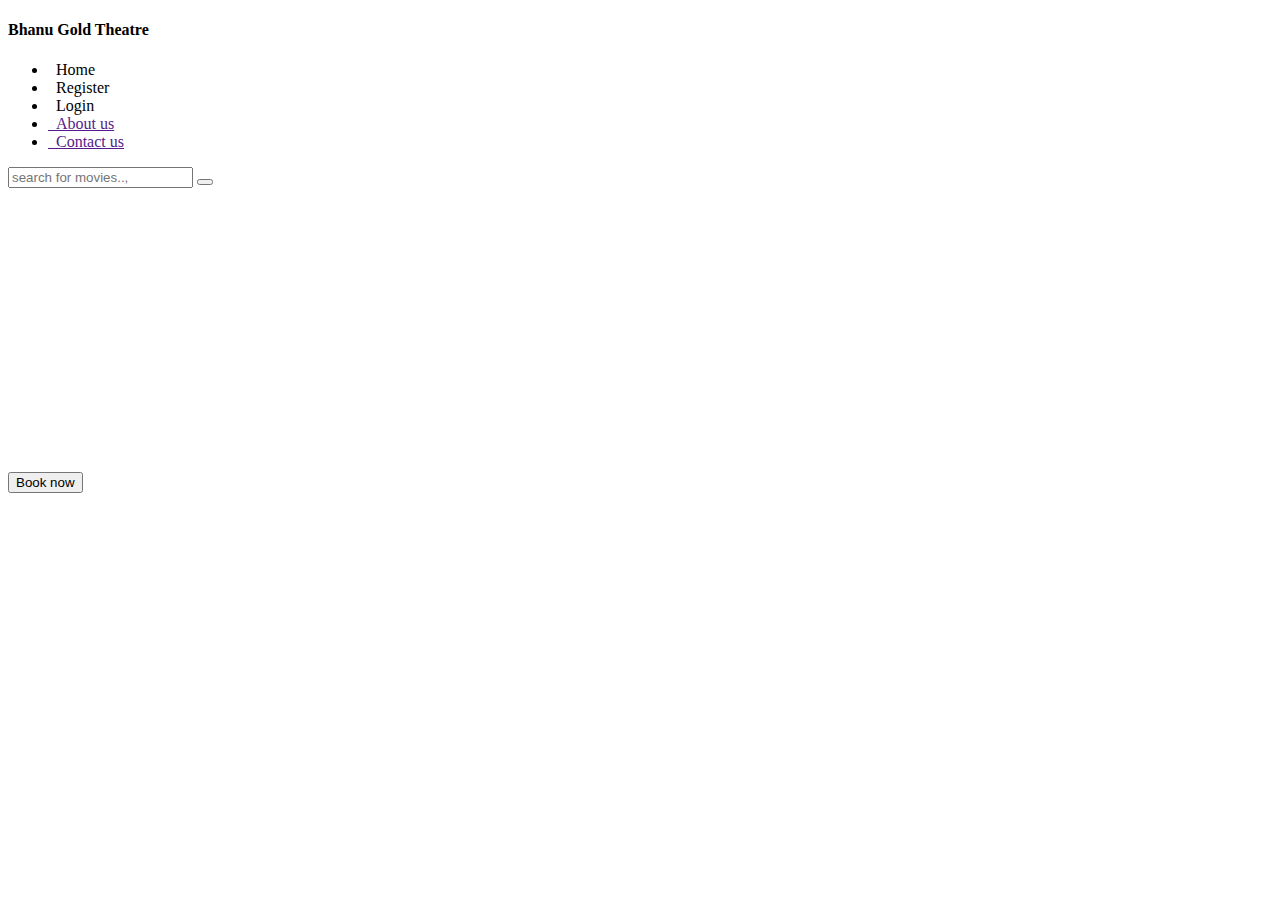
<file: BusExperiment/bin/src/main/resources/templates/index.html>
<!doctype html>
<html lang="en" xmlns:th="http://www.thymeleaf.org">
<head>
<meta charset="UTF-8" />
<title>Home</title>
<link rel="stylesheet" href="#" th:href="@{/css/bootstrap.css}" />
<link rel="stylesheet" href="#" th:href="@{/css/all.css}" />
<link rel="stylesheet" href="#" th:href="@{/css/index.css}" />
</head>
<body>

	<div class="container base">
		<div class="row base-row">
			<div class="col-3 menu">
			<div class="logo mb-5 text-center text-light bg-dark pt-1 pb-1">
			<h4>Bhanu Gold Theatre</h4>
			</div>
				<ul class="list">
					<li><a th:classappend="${menu == 'home'} ? 'text-dark' : ' '" th:href="@{/}"><i class="fas fa-home"></i>&nbsp;&nbsp;Home</a></li>
					<li><a th:href="@{/register}"><i class="fas fa-user-plus"></i>&nbsp;&nbsp;Register</a></li>
					<li><a th:href="@{/loginForm}"><i class="fas fa-users"></i>&nbsp;&nbsp;Login</a></li>
					<li><a href=""><i class="fas fa-address-card"></i>&nbsp;&nbsp;About
							us</a></li>
					<li><a href=""><i class="fas fa-phone-square-alt"></i>&nbsp;&nbsp;Contact
							us</a></li>
				</ul>
			</div>
			<div class="col-9 before_login_home">
				<div class="before_head">
					<form action="">
						<input type="text" placeholder="search for movies..," />
						<button>
							<i class="fa fa-search"></i>
						</button>

					</form>


				</div>
				<div class="before_main_section">
					<div class="card-section" th:each="movies : ${movieList}">
						<form th:action="@{/booking}" method="get">
							<img th:src="@{${'images/'+movies.image}}" height="280px" alt="" />
							<div class="card_body mt-1">
								<button class="btn btn-primary" type="submit" name="movieName" th:value="${movies.movieName}">Book now</button>
							</div>
						</form>
					</div>
<!-- 					<div class="card-section">
						<form th:action="@{/booking}" method="get">
							<img src="images/backgroung poster.jpeg" alt="" />
							<div class="card_body">
								<h5>Title</h5>
								<button class="btn btn-primary" type="submit" name="movieName" value="Sahil">Book now</button>
							</div>
						</form>
					</div>
					<div class="card-section">
						<form th:action="@{/booking}" method="get">
							<img src="images/backgroung poster.jpeg" alt="" />
							<div class="card_body">
								<h5>Title</h5>
								<button class="btn btn-primary" type="submit" name="movieName" value="Sahil">Book now</button>
							</div>
						</form>
					</div>
					<div class="card-section">
						<form th:action="@{/booking}" method="get">
							<img src="images/backgroung poster.jpeg" alt="" />
							<div class="card_body">
								<h5>Title</h5>
								<button class="btn btn-primary" type="submit" name="movieName" value="Sahil">Book now</button>
							</div>
						</form>
					</div>
					<div class="card-section">
						<form th:action="@{/booking}" method="get">
							<img src="images/backgroung poster.jpeg" alt="" />
							<div class="card_body">
								<h5>Title</h5>
								<button class="btn btn-primary" type="submit" name="movieName" value="Sahil">Book now</button>
							</div>
						</form>
					</div>
					<div class="card-section">
						<form th:action="@{/booking}" method="get">
							<img src="images/backgroung poster.jpeg" alt="" />
							<div class="card_body">
								<h5>Title</h5>
								<button class="btn btn-primary" type="submit" name="movieName" value="Sahil">Book now</button>
							</div>
						</form>
					</div> -->
					
					
				</div>


			</div>
		</div>

	</div>
</body>
</html>
</file>
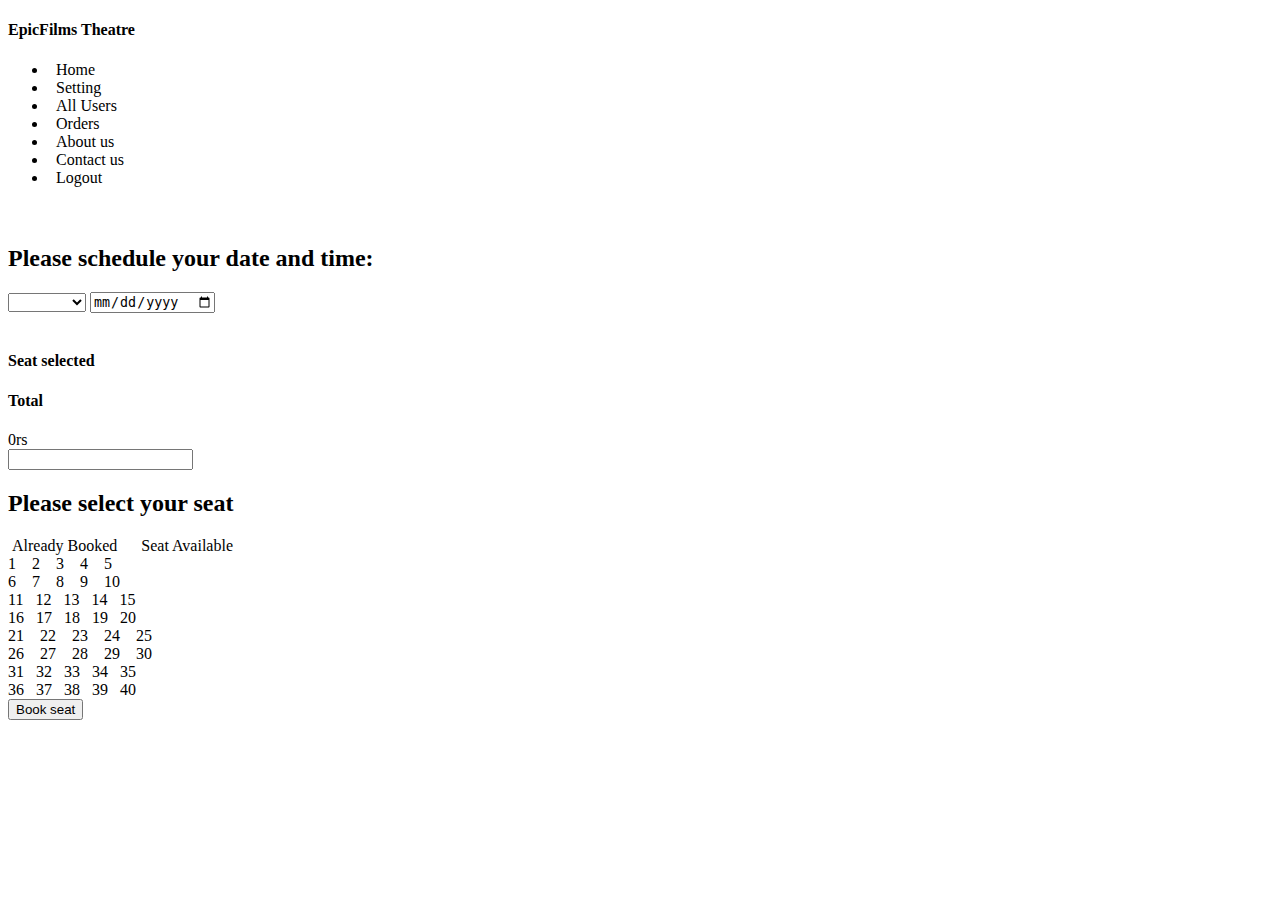
<file: BusExperiment/src/main/resources/templates/dashboard.html>
<!doctype html>
<html lang="en" xmlns:th="http://www.thymeleaf.org">
<head>
<meta charset="UTF-8" />
<title>Home</title>
<link rel="stylesheet" href="#" th:href="@{/css/bootstrap.css}" />
<link rel="stylesheet" href="#" th:href="@{/css/all.css}" />
<link rel="stylesheet" href="#" th:href="@{/css/index.css}" />
</head>
<body>

	<div class="container base">
		<div class="row base-row">
			<div class="col-3 menu">
			<div class="logo mb-5 text-center text-light bg-dark pt-1 pb-1">
			<h4>EpicFilms Theatre</h4>
			</div>
				<ul class="list">
					<li><a th:href="@{/home}"><i class="fas fa-home"></i>&nbsp;&nbsp;Home</a></li>
					<li><a th:href="@{/setting}"><i class="fas fa-cogs"></i>&nbsp;&nbsp;Setting</a></li>
					<li th:if="${session.user.bid==1}"><a th:href="@{/all-customers-records}"><i class="fas fa-users"></i>&nbsp;&nbsp;All Users</a></li>
					<li><a th:href="@{/order-history}"><i class="fas fa-history"></i>&nbsp;&nbsp;Orders</a></li>
					 <li><a th:href="@{/aboutus}"><i class="fas fa-address-card"></i>&nbsp;&nbsp;About us</a></li>
				    <li><a th:href="@{/contactus}"><i class="fas fa-phone-square-alt"></i>&nbsp;&nbsp;Contact us</a></li>
					<li><a th:href="@{/logout}"><i class="fas fa-sign-out-alt"></i>&nbsp;&nbsp;Logout</a></li>
				</ul>
			</div>
			<div class="col-9 dashboard">
				<div class="dashboard-section">
					<div class="dashboard-head">
						<p>
							<span><i class="fas fa-user"></i></span>&nbsp;<span
								class="name-user" th:if="${session.user.name}"
								th:text="${session.user.name}"></span>&nbsp;&nbsp;&nbsp;&nbsp;&nbsp;<span><i class="fas fa-envelope"></i>
								<sup><i class="fas fa-sms"></i></sup></span>
						</p>
					</div>
					<div class="dashboard-seat">

										<h2>Please schedule your date and time:</h2>
				<div class="date_form">
					<form th:action="@{/check}" method="post" id="form">
						<select name="localtime" id="timeselect">
							<option th:value="${time}" th:text="${'>>'+time}"></option>
							<option value="09:00 am">09:00 am</option>
							<option value="12:00 am">12:00 am</option>
							<option value="03:00 pm">03:00 pm</option>
							<option value="06:00 pm">06:00 pm</option>
							<option value="09:00 pm">09:00 pm</option>
						</select> <input type="date" name="localdate" th:value="${date}" th:min="${min}" th:max="${max}" id="dateselect" />

					</form>

				</div>
				<br />
				<div class="jumbotron p-0 js-seat text-center">
				<h4>Seat selected</h4>
				<div class="dynamic-seat" id="seat-dynamic" style="word-break: break-all">
				
				</div>
				<h4>Total</h4>
				<label id="show-price">0</label><span>rs</span>
				
				</div>
				
				<form th:action="@{/book-seat}" method="post">
				<input type="text" autocomplete="off" name="movieName" th:value="${session.movieName}" />
					<div class="container seat-section">
					<h2>Please select your seat</h2>
					<div class="symbol"><i class="fas fa-square one"></i>&nbsp;<span>Already Booked</span>&nbsp;&nbsp;&nbsp;&nbsp;
					<i class="fas fa-square two"></i>&nbsp;<span>Seat Available</span>
					</div>
						<div class="row seat-row">
						   <div class="col-5 first">
				
					<input type="checkbox" id="seat1" autocomplete="off" hidden="hidden"
						th:classappend="${#lists.contains(seats, 'seat1')} ? 'box1' : 'mybtn'"
						th:checked="${#lists.contains(seats, 'seat1')}" th:disabled="${#lists.contains(seats, 'seat1')}" value="seat1"
						name="seatNo[]"><label class="btn btn-success" for="seat1">1</label>&nbsp;&nbsp;&nbsp;

					<input type="checkbox" id="seat2" autocomplete="off" hidden="hidden" th:classappend="${#lists.contains(seats, 'seat2')} ? 'box1' : 'mybtn'"
						th:checked="${#lists.contains(seats, 'seat2')}" th:disabled="${#lists.contains(seats, 'seat2')}" value="seat2"
						name="seatNo[]"><label class="btn btn-success" for="seat2">2</label>&nbsp;&nbsp;&nbsp;

					<input type="checkbox" id="seat3" autocomplete="off" hidden="hidden" th:classappend="${#lists.contains(seats, 'seat3')} ? 'box1' : 'mybtn'"
						th:checked="${#lists.contains(seats, 'seat3')}" th:disabled="${#lists.contains(seats, 'seat3')}" value="seat3"
						name="seatNo[]"><label class="btn btn-success" for="seat3">3</label>&nbsp;&nbsp;&nbsp;

					<input type="checkbox" id="seat4" autocomplete="off" hidden="hidden" th:classappend="${#lists.contains(seats, 'seat4')} ? 'box1' : 'mybtn'"
						th:checked="${#lists.contains(seats, 'seat4')}" th:disabled="${#lists.contains(seats, 'seat4')}" value="seat4"
						name="seatNo[]"><label class="btn btn-success" for="seat4">4</label>&nbsp;&nbsp;&nbsp;

					<input type="checkbox" id="seat5" autocomplete="off" hidden="hidden" th:classappend="${#lists.contains(seats, 'seat5')} ? 'box1' : 'mybtn'"
						th:checked="${#lists.contains(seats, 'seat5')}" th:disabled="${#lists.contains(seats, 'seat5')}" value="seat5"
						name="seatNo[]"><label class="btn btn-success" for="seat5">5</label><br>

					<input type="checkbox" id="seat6" autocomplete="off" hidden="hidden" th:classappend="${#lists.contains(seats, 'seat6')} ? 'box1' : 'mybtn'"
						th:checked="${#lists.contains(seats, 'seat6')}" th:disabled="${#lists.contains(seats, 'seat6')}" value="seat6"
						name="seatNo[]"><label class="btn btn-success" for="seat6">6</label>&nbsp;&nbsp;&nbsp;

					<input type="checkbox" id="seat7" autocomplete="off" hidden="hidden" th:classappend="${#lists.contains(seats, 'seat7')} ? 'box1' : 'mybtn'"
						th:checked="${#lists.contains(seats, 'seat7')}" th:disabled="${#lists.contains(seats, 'seat7')}" value="seat7"
						name="seatNo[]"><label class="btn btn-success" for="seat7">7</label>&nbsp;&nbsp;&nbsp;

					<input type="checkbox" id="seat8" autocomplete="off" hidden="hidden" th:classappend="${#lists.contains(seats, 'seat8')} ? 'box1' : 'mybtn'"
						th:checked="${#lists.contains(seats, 'seat8')}" th:disabled="${#lists.contains(seats, 'seat8')}" value="seat8"
						name="seatNo[]"><label class="btn btn-success" for="seat8">8</label>&nbsp;&nbsp;&nbsp;

					<input type="checkbox" id="seat9" autocomplete="off" hidden="hidden" th:classappend="${#lists.contains(seats, 'seat9')} ? 'box1' : 'mybtn'"
						th:checked="${#lists.contains(seats, 'seat9')}" th:disabled="${#lists.contains(seats, 'seat9')}" value="seat9"
						name="seatNo[]"><label class="btn btn-success" for="seat9">9</label>&nbsp;&nbsp;&nbsp;

					<input type="checkbox" id="seat10" autocomplete="off" hidden="hidden" th:classappend="${#lists.contains(seats, 'seat10')} ? 'box1' : 'mybtn'"
						th:checked="${#lists.contains(seats, 'seat10')}" th:disabled="${#lists.contains(seats, 'seat10')}"
						value="seat10" name="seatNo[]"><label
						class="btn btn-success" for="seat10">10</label><br>
						
						
						 <input
						type="checkbox" id="seat11" autocomplete="off" hidden="hidden" th:classappend="${#lists.contains(seats, 'seat11')} ? 'box1' : 'mybtn'"
						th:checked="${#lists.contains(seats, 'seat11')}" th:disabled="${#lists.contains(seats, 'seat11')}" value="seat11"
						name="seatNo[]"><label class="btn btn-success" for="seat11">11</label>&nbsp;&nbsp;

					<input type="checkbox" id="seat12" autocomplete="off" hidden="hidden" th:classappend="${#lists.contains(seats, 'seat12')} ? 'box1' : 'mybtn'"
						th:checked="${#lists.contains(seats, 'seat12')}" th:disabled="${#lists.contains(seats, 'seat12')}"
						value="seat12" name="seatNo[]"><label
						class="btn btn-success" for="seat12">12</label>&nbsp;&nbsp;

					<input type="checkbox" id="seat13" autocomplete="off" hidden="hidden" th:classappend="${#lists.contains(seats, 'seat13')} ? 'box1' : 'mybtn'"
						th:checked="${#lists.contains(seats, 'seat13')}" th:disabled="${#lists.contains(seats, 'seat13')}"
						value="seat13" name="seatNo[]"><label
						class="btn btn-success" for="seat13">13</label>&nbsp;&nbsp;

					<input type="checkbox" id="seat14" autocomplete="off" hidden="hidden" th:classappend="${#lists.contains(seats, 'seat14')} ? 'box1' : 'mybtn'"
						th:checked="${#lists.contains(seats, 'seat14')}" th:disabled="${#lists.contains(seats, 'seat14')}"
						value="seat14" name="seatNo[]"><label
						class="btn btn-success" for="seat14">14</label>&nbsp;&nbsp;

					<input type="checkbox" id="seat15" autocomplete="off" hidden="hidden" th:classappend="${#lists.contains(seats, 'seat15')} ? 'box1' : 'mybtn'"
						th:checked="${#lists.contains(seats, 'seat15')}" th:disabled="${#lists.contains(seats, 'seat15')}"
						value="seat15" name="seatNo[]"><label
						class="btn btn-success" for="seat15">15</label><br>
						
						
						 <input
						type="checkbox" id="seat16" autocomplete="off" hidden="hidden" th:classappend="${#lists.contains(seats, 'seat16')} ? 'box1' : 'mybtn'"
						th:checked="${#lists.contains(seats, 'seat16')}" th:disabled="${#lists.contains(seats, 'seat16')}" value="seat16"
						name="seatNo[]"><label class="btn btn-success" for="seat16">16</label>&nbsp;&nbsp;

					<input type="checkbox" id="seat17" autocomplete="off" hidden="hidden" th:classappend="${#lists.contains(seats, 'seat17')} ? 'box1' : 'mybtn'"
						th:checked="${#lists.contains(seats, 'seat17')}" th:disabled="${#lists.contains(seats, 'seat17')}"
						value="seat17" name="seatNo[]"><label
						class="btn btn-success" for="seat17">17</label>&nbsp;&nbsp;

					<input type="checkbox" id="seat18" autocomplete="off" hidden="hidden" th:classappend="${#lists.contains(seats, 'seat18')} ? 'box1' : 'mybtn'"
						th:checked="${#lists.contains(seats, 'seat18')}" th:disabled="${#lists.contains(seats, 'seat18')}"
						value="seat18" name="seatNo[]"><label
						class="btn btn-success" for="seat18">18</label>&nbsp;&nbsp;

					<input type="checkbox" id="seat19" autocomplete="off" hidden="hidden" th:classappend="${#lists.contains(seats, 'seat19')} ? 'box1' : 'mybtn'"
						th:checked="${#lists.contains(seats, 'seat19')}" th:disabled="${#lists.contains(seats, 'seat19')}"
						value="seat19" name="seatNo[]"><label
						class="btn btn-success" for="seat19">19</label>&nbsp;&nbsp;

					<input type="checkbox" id="seat20" autocomplete="off" hidden="hidden" th:classappend="${#lists.contains(seats, 'seat20')} ? 'box1' : 'mybtn'"
						th:checked="${#lists.contains(seats, 'seat20')}" th:disabled="${#lists.contains(seats, 'seat20')}"
						value="seat20" name="seatNo[]"><label
						class="btn btn-success" for="seat20">20</label>
						   
						   
						   </div>
						    <div class="col-5 second">
						      <input type="checkbox" id="seat21" autocomplete="off" hidden="hidden"
						th:classappend="${#lists.contains(seats, 'seat21')} ? 'box1' : 'mybtn'"
						th:checked="${#lists.contains(seats, 'seat21')}" th:disabled="${#lists.contains(seats, 'seat21')}" value="seat21"
						name="seatNo[]"><label class="btn btn-success" for="seat21">21</label>&nbsp;&nbsp;&nbsp;

					<input type="checkbox" id="seat22" autocomplete="off" hidden="hidden" th:classappend="${#lists.contains(seats, 'seat22')} ? 'box1' : 'mybtn'"
						th:checked="${#lists.contains(seats, 'seat22')}" th:disabled="${#lists.contains(seats, 'seat22')}" value="seat22"
						name="seatNo[]"><label class="btn btn-success" for="seat22">22</label>&nbsp;&nbsp;&nbsp;

					<input type="checkbox" id="seat23" autocomplete="off" hidden="hidden" th:classappend="${#lists.contains(seats, 'seat23')} ? 'box1' : 'mybtn'"
						th:checked="${#lists.contains(seats, 'seat23')}" th:disabled="${#lists.contains(seats, 'seat23')}" value="seat23"
						name="seatNo[]"><label class="btn btn-success" for="seat23">23</label>&nbsp;&nbsp;&nbsp;

					<input type="checkbox" id="seat24" autocomplete="off" hidden="hidden" th:classappend="${#lists.contains(seats, 'seat24')} ? 'box1' : 'mybtn'"
						th:checked="${#lists.contains(seats, 'seat24')}" th:disabled="${#lists.contains(seats, 'seat24')}" value="seat24"
						name="seatNo[]"><label class="btn btn-success" for="seat24">24</label>&nbsp;&nbsp;&nbsp;

					<input type="checkbox" id="seat25" autocomplete="off" hidden="hidden" th:classappend="${#lists.contains(seats, 'seat25')} ? 'box1' : 'mybtn'"
						th:checked="${#lists.contains(seats, 'seat25')}" th:disabled="${#lists.contains(seats, 'seat25')}" value="seat25"
						name="seatNo[]"><label class="btn btn-success" for="seat25">25</label><br>

					<input type="checkbox" id="seat26" autocomplete="off" hidden="hidden" th:classappend="${#lists.contains(seats, 'seat26')} ? 'box1' : 'mybtn'"
						th:checked="${#lists.contains(seats, 'seat26')}" th:disabled="${#lists.contains(seats, 'seat26')}" value="seat26"
						name="seatNo[]"><label class="btn btn-success" for="seat26">26</label>&nbsp;&nbsp;&nbsp;

					<input type="checkbox" id="seat27" autocomplete="off" hidden="hidden" th:classappend="${#lists.contains(seats, 'seat27')} ? 'box1' : 'mybtn'"
						th:checked="${#lists.contains(seats, 'seat27')}" th:disabled="${#lists.contains(seats, 'seat27')}" value="seat27"
						name="seatNo[]"><label class="btn btn-success" for="seat27">27</label>&nbsp;&nbsp;&nbsp;

					<input type="checkbox" id="seat28" autocomplete="off" hidden="hidden" th:classappend="${#lists.contains(seats, 'seat28')} ? 'box1' : 'mybtn'"
						th:checked="${#lists.contains(seats, 'seat28')}" th:disabled="${#lists.contains(seats, 'seat28')}" value="seat28"
						name="seatNo[]"><label class="btn btn-success" for="seat28">28</label>&nbsp;&nbsp;&nbsp;

					<input type="checkbox" id="seat29" autocomplete="off" hidden="hidden" th:classappend="${#lists.contains(seats, 'seat29')} ? 'box1' : 'mybtn'"
						th:checked="${#lists.contains(seats, 'seat29')}" th:disabled="${#lists.contains(seats, 'seat29')}" value="seat29"
						name="seatNo[]"><label class="btn btn-success" for="seat29">29</label>&nbsp;&nbsp;&nbsp;

					<input type="checkbox" id="seat30" autocomplete="off" hidden="hidden" th:classappend="${#lists.contains(seats, 'seat30')} ? 'box1' : 'mybtn'"
						th:checked="${#lists.contains(seats, 'seat30')}" th:disabled="${#lists.contains(seats, 'seat30')}"
						value="seat30" name="seatNo[]"><label
						class="btn btn-success" for="seat30">30</label><br>
						
						
						 <input
						type="checkbox" id="seat31" autocomplete="off" hidden="hidden" th:classappend="${#lists.contains(seats, 'seat31')} ? 'box1' : 'mybtn'"
						th:checked="${#lists.contains(seats, 'seat31')}" th:disabled="${#lists.contains(seats, 'seat31')}" value="seat31"
						name="seatNo[]"><label class="btn btn-success" for="seat31">31</label>&nbsp;&nbsp;

					<input type="checkbox" id="seat32" autocomplete="off" hidden="hidden" th:classappend="${#lists.contains(seats, 'seat32')} ? 'box1' : 'mybtn'"
						th:checked="${#lists.contains(seats, 'seat32')}" th:disabled="${#lists.contains(seats, 'seat32')}"
						value="seat32" name="seatNo[]"><label
						class="btn btn-success" for="seat32">32</label>&nbsp;&nbsp;

					<input type="checkbox" id="seat33" autocomplete="off" hidden="hidden" th:classappend="${#lists.contains(seats, 'seat33')} ? 'box1' : 'mybtn'"
						th:checked="${#lists.contains(seats, 'seat33')}" th:disabled="${#lists.contains(seats, 'seat33')}"
						value="seat33" name="seatNo[]"><label
						class="btn btn-success" for="seat33">33</label>&nbsp;&nbsp;

					<input type="checkbox" id="seat34" autocomplete="off" hidden="hidden" th:classappend="${#lists.contains(seats, 'seat34')} ? 'box1' : 'mybtn'"
						th:checked="${#lists.contains(seats, 'seat34')}" th:disabled="${#lists.contains(seats, 'seat34')}"
						value="seat34" name="seatNo[]"><label
						class="btn btn-success" for="seat34">34</label>&nbsp;&nbsp;

					<input type="checkbox" id="seat35" autocomplete="off" hidden="hidden" th:classappend="${#lists.contains(seats, 'seat35')} ? 'box1' : 'mybtn'"
						th:checked="${#lists.contains(seats, 'seat35')}" th:disabled="${#lists.contains(seats, 'seat35')}"
						value="seat35" name="seatNo[]"><label
						class="btn btn-success" for="seat35">35</label><br>
						
						
						 <input
						type="checkbox" id="seat36" autocomplete="off" hidden="hidden" th:classappend="${#lists.contains(seats, 'seat36')} ? 'box1' : 'mybtn'"
						th:checked="${#lists.contains(seats, 'seat36')}" th:disabled="${#lists.contains(seats, 'seat36')}" value="seat36"
						name="seatNo[]"><label class="btn btn-success" for="seat36">36</label>&nbsp;&nbsp;

					<input type="checkbox" id="seat37" autocomplete="off" hidden="hidden" th:classappend="${#lists.contains(seats, 'seat37')} ? 'box1' : 'mybtn'"
						th:checked="${#lists.contains(seats, 'seat37')}" th:disabled="${#lists.contains(seats, 'seat37')}"
						value="seat37" name="seatNo[]"><label
						class="btn btn-success" for="seat37">37</label>&nbsp;&nbsp;

					<input type="checkbox" id="seat38" autocomplete="off" hidden="hidden" th:classappend="${#lists.contains(seats, 'seat38')} ? 'box1' : 'mybtn'"
						th:checked="${#lists.contains(seats, 'seat38')}" th:disabled="${#lists.contains(seats, 'seat38')}"
						value="seat38" name="seatNo[]"><label
						class="btn btn-success" for="seat38">38</label>&nbsp;&nbsp;

					<input type="checkbox" id="seat39" autocomplete="off" hidden="hidden" th:classappend="${#lists.contains(seats, 'seat39')} ? 'box1' : 'mybtn'"
						th:checked="${#lists.contains(seats, 'seat39')}" th:disabled="${#lists.contains(seats, 'seat39')}"
						value="seat39" name="seatNo[]"><label
						class="btn btn-success" for="seat39">39</label>&nbsp;&nbsp;

					<input type="checkbox" id="seat40" autocomplete="off" hidden="hidden" th:classappend="${#lists.contains(seats, 'seat40')} ? 'box1' : 'mybtn'"
						th:checked="${#lists.contains(seats, 'seat40')}" th:disabled="${#lists.contains(seats, 'seat40')}"
						value="seat40" name="seatNo[]"><label
						class="btn btn-success" for="seat40">40</label>
						      
						    
						    </div>
						
						
						
						</div>
					</div>
					<button type="submit" class="btn btn-primary btn1">Book seat</button>
				</form>
							
				</div>		

				</div>
			</div>
		</div>

	</div>

	<script>
	
		document.getElementById("dateselect").onchange = function() {
			document.getElementById("form").submit();
		}

		document.getElementById("timeselect").onchange = function() {
			document.getElementById("form").submit();
		}
		
		
		const mySeats = document.getElementById('seat-dynamic');
		const myPrice = document.getElementById('show-price');
		var total = 0;
		var seat = [];
		const checkBox = document.querySelectorAll('input[type="checkbox"]');
		for (var i = 0; i < checkBox.length; i++) {
			checkBox[i].addEventListener('click', displayValue);

		}
		function displayValue(e) {
			var myValue = 525;
			if (e.target.checked == true) {
				seat.push(e.target.id);

				total += myValue;

			} else {
				var index = seat.indexOf(e.target.id);
				seat.splice(index, 1);
				total -= myValue;

			}
			// seat.join("");
			console.log(seat);
			console.log(total);
			mySeats.innerHTML = seat;
			myPrice.innerHTML = total;
		}
	</script>
</body>
</html>
</file>
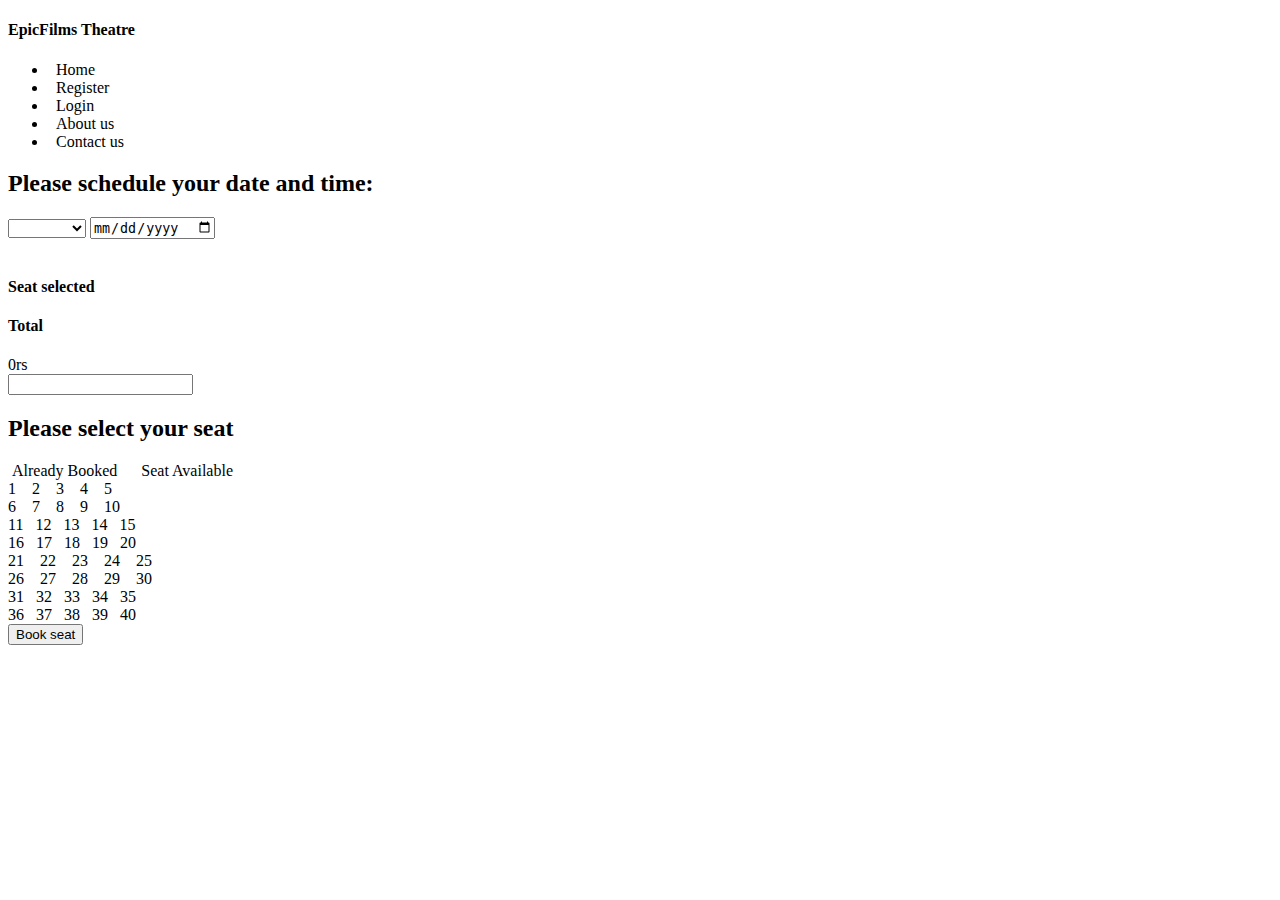
<file: BusExperiment/src/main/resources/templates/home.html>
<!doctype html>
<html lang="en" xmlns:th="http://www.thymeleaf.org">
<head>
<meta charset="UTF-8" />
<title>Booking Process</title>
<link rel="stylesheet" href="#" th:href="@{/css/bootstrap.css}" />
<link rel="stylesheet" href="#" th:href="@{/css/all.css}" />
<link rel="stylesheet" href="#" th:href="@{/css/index.css}" />
</head>
<body>

	<div class="container base">
		<div class="row base-row">
			<div class="col-3 menu">
			<div class="logo mb-5 text-center text-light bg-dark pt-1 pb-1">
			<h4>EpicFilms Theatre</h4>
			</div>
				<ul class="list">
					<li><a th:href="@{/}"><i class="fas fa-home"></i>&nbsp;&nbsp;Home</a></li>
					<li><a th:href="@{/register}"><i class="fas fa-user-plus"></i>&nbsp;&nbsp;Register</a></li>
					<li><a th:href="@{/loginForm}"><i class="fas fa-users"></i>&nbsp;&nbsp;Login</a></li>
					 <li><a th:href="@{/aboutus}"><i class="fas fa-address-card"></i>&nbsp;&nbsp;About us</a></li>
				    <li><a th:href="@{/contactus}"><i class="fas fa-phone-square-alt"></i>&nbsp;&nbsp;Contact us</a></li>
				</ul>
			</div>
			<div class="col-9 seat-main">
				<h2>Please schedule your date and time:</h2>
				<div class="date_form">
					<form th:action="@{/check}" method="post" id="form">
						<select name="localtime" id="timeselect">
							<option th:value="${time}" th:text="${'>>'+time}"></option>
							<option value="09:00 am">09:00 am</option>
							<option value="12:00 am">12:00 am</option>
							<option value="03:00 pm">03:00 pm</option>
							<option value="06:00 pm">06:00 pm</option>
							<option value="09:00 pm">09:00 pm</option>
						</select> <input type="date" required="required" name="localdate" th:value="${date}" th:min="${min}" th:max="${max}" id="dateselect" />

					</form>

				</div>
				<br />
				<div class="jumbotron p-0 js-seat text-center">
				<h4>Seat selected</h4>
				<div class="dynamic-seat" id="seat-dynamic" style="word-break: break-all">
				
				</div>
				<h4>Total</h4>
				<label id="show-price">0</label><span>rs</span>
				
				</div>
				
				<form action="book-seat" method="post">
				<input type="text" name="movieName" th:value="${session.movieName}"/>
					<div class="container seat-section">
					<h2>Please select your seat</h2>
					<div class="symbol"><i class="fas fa-square one"></i>&nbsp;<span>Already Booked</span>&nbsp;&nbsp;&nbsp;&nbsp;
					<i class="fas fa-square two"></i>&nbsp;<span>Seat Available</span>
					</div>
						<div class="row seat-row">
						   <div class="col-5 first">
				
					<input type="checkbox" id="seat1" autocomplete="off" hidden="hidden"
						th:classappend="${#lists.contains(seats, 'seat1')} ? 'box1' : 'mybtn'"
						th:checked="${#lists.contains(seats, 'seat1')}" th:disabled="${#lists.contains(seats, 'seat1')}" value="seat1"
						name="seatNo[]"><label class="btn btn-success" for="seat1">1</label>&nbsp;&nbsp;&nbsp;

					<input type="checkbox" id="seat2" autocomplete="off" hidden="hidden" th:classappend="${#lists.contains(seats, 'seat2')} ? 'box1' : 'mybtn'"
						th:checked="${#lists.contains(seats, 'seat2')}" th:disabled="${#lists.contains(seats, 'seat2')}" value="seat2"
						name="seatNo[]"><label class="btn btn-success" for="seat2">2</label>&nbsp;&nbsp;&nbsp;

					<input type="checkbox" id="seat3" autocomplete="off" hidden="hidden" th:classappend="${#lists.contains(seats, 'seat3')} ? 'box1' : 'mybtn'"
						th:checked="${#lists.contains(seats, 'seat3')}" th:disabled="${#lists.contains(seats, 'seat3')}" value="seat3"
						name="seatNo[]"><label class="btn btn-success" for="seat3">3</label>&nbsp;&nbsp;&nbsp;

					<input type="checkbox" id="seat4" autocomplete="off" hidden="hidden" th:classappend="${#lists.contains(seats, 'seat4')} ? 'box1' : 'mybtn'"
						th:checked="${#lists.contains(seats, 'seat4')}" th:disabled="${#lists.contains(seats, 'seat4')}" value="seat4"
						name="seatNo[]"><label class="btn btn-success" for="seat4">4</label>&nbsp;&nbsp;&nbsp;

					<input type="checkbox" id="seat5" autocomplete="off" hidden="hidden" th:classappend="${#lists.contains(seats, 'seat5')} ? 'box1' : 'mybtn'"
						th:checked="${#lists.contains(seats, 'seat5')}" th:disabled="${#lists.contains(seats, 'seat5')}" value="seat5"
						name="seatNo[]"><label class="btn btn-success" for="seat5">5</label><br>

					<input type="checkbox" id="seat6" autocomplete="off" hidden="hidden" th:classappend="${#lists.contains(seats, 'seat6')} ? 'box1' : 'mybtn'"
						th:checked="${#lists.contains(seats, 'seat6')}" th:disabled="${#lists.contains(seats, 'seat6')}" value="seat6"
						name="seatNo[]"><label class="btn btn-success" for="seat6">6</label>&nbsp;&nbsp;&nbsp;

					<input type="checkbox" id="seat7" autocomplete="off" hidden="hidden" th:classappend="${#lists.contains(seats, 'seat7')} ? 'box1' : 'mybtn'"
						th:checked="${#lists.contains(seats, 'seat7')}" th:disabled="${#lists.contains(seats, 'seat7')}" value="seat7"
						name="seatNo[]"><label class="btn btn-success" for="seat7">7</label>&nbsp;&nbsp;&nbsp;

					<input type="checkbox" id="seat8" autocomplete="off" hidden="hidden" th:classappend="${#lists.contains(seats, 'seat8')} ? 'box1' : 'mybtn'"
						th:checked="${#lists.contains(seats, 'seat8')}" th:disabled="${#lists.contains(seats, 'seat8')}" value="seat8"
						name="seatNo[]"><label class="btn btn-success" for="seat8">8</label>&nbsp;&nbsp;&nbsp;

					<input type="checkbox" id="seat9" autocomplete="off" hidden="hidden" th:classappend="${#lists.contains(seats, 'seat9')} ? 'box1' : 'mybtn'"
						th:checked="${#lists.contains(seats, 'seat9')}" th:disabled="${#lists.contains(seats, 'seat9')}" value="seat9"
						name="seatNo[]"><label class="btn btn-success" for="seat9">9</label>&nbsp;&nbsp;&nbsp;

					<input type="checkbox" id="seat10" autocomplete="off" hidden="hidden" th:classappend="${#lists.contains(seats, 'seat10')} ? 'box1' : 'mybtn'"
						th:checked="${#lists.contains(seats, 'seat10')}" th:disabled="${#lists.contains(seats, 'seat10')}"
						value="seat10" name="seatNo[]"><label
						class="btn btn-success" for="seat10">10</label><br>
						
						
						 <input
						type="checkbox" id="seat11" autocomplete="off" hidden="hidden" th:classappend="${#lists.contains(seats, 'seat11')} ? 'box1' : 'mybtn'"
						th:checked="${#lists.contains(seats, 'seat11')}" th:disabled="${#lists.contains(seats, 'seat11')}" value="seat11"
						name="seatNo[]"><label class="btn btn-success" for="seat11">11</label>&nbsp;&nbsp;

					<input type="checkbox" id="seat12" autocomplete="off" hidden="hidden" th:classappend="${#lists.contains(seats, 'seat12')} ? 'box1' : 'mybtn'"
						th:checked="${#lists.contains(seats, 'seat12')}" th:disabled="${#lists.contains(seats, 'seat12')}"
						value="seat12" name="seatNo[]"><label
						class="btn btn-success" for="seat12">12</label>&nbsp;&nbsp;

					<input type="checkbox" id="seat13" autocomplete="off" hidden="hidden" th:classappend="${#lists.contains(seats, 'seat13')} ? 'box1' : 'mybtn'"
						th:checked="${#lists.contains(seats, 'seat13')}" th:disabled="${#lists.contains(seats, 'seat13')}"
						value="seat13" name="seatNo[]"><label
						class="btn btn-success" for="seat13">13</label>&nbsp;&nbsp;

					<input type="checkbox" id="seat14" autocomplete="off" hidden="hidden" th:classappend="${#lists.contains(seats, 'seat14')} ? 'box1' : 'mybtn'"
						th:checked="${#lists.contains(seats, 'seat14')}" th:disabled="${#lists.contains(seats, 'seat14')}"
						value="seat14" name="seatNo[]"><label
						class="btn btn-success" for="seat14">14</label>&nbsp;&nbsp;

					<input type="checkbox" id="seat15" autocomplete="off" hidden="hidden" th:classappend="${#lists.contains(seats, 'seat15')} ? 'box1' : 'mybtn'"
						th:checked="${#lists.contains(seats, 'seat15')}" th:disabled="${#lists.contains(seats, 'seat15')}"
						value="seat15" name="seatNo[]"><label
						class="btn btn-success" for="seat15">15</label><br>
						
						
						 <input
						type="checkbox" id="seat16" autocomplete="off" hidden="hidden" th:classappend="${#lists.contains(seats, 'seat16')} ? 'box1' : 'mybtn'"
						th:checked="${#lists.contains(seats, 'seat16')}" th:disabled="${#lists.contains(seats, 'seat16')}" value="seat16"
						name="seatNo[]"><label class="btn btn-success" for="seat16">16</label>&nbsp;&nbsp;

					<input type="checkbox" id="seat17" autocomplete="off" hidden="hidden" th:classappend="${#lists.contains(seats, 'seat17')} ? 'box1' : 'mybtn'"
						th:checked="${#lists.contains(seats, 'seat17')}" th:disabled="${#lists.contains(seats, 'seat17')}"
						value="seat17" name="seatNo[]"><label
						class="btn btn-success" for="seat17">17</label>&nbsp;&nbsp;

					<input type="checkbox" id="seat18" autocomplete="off" hidden="hidden" th:classappend="${#lists.contains(seats, 'seat18')} ? 'box1' : 'mybtn'"
						th:checked="${#lists.contains(seats, 'seat18')}" th:disabled="${#lists.contains(seats, 'seat18')}"
						value="seat18" name="seatNo[]"><label
						class="btn btn-success" for="seat18">18</label>&nbsp;&nbsp;

					<input type="checkbox" id="seat19" autocomplete="off" hidden="hidden" th:classappend="${#lists.contains(seats, 'seat19')} ? 'box1' : 'mybtn'"
						th:checked="${#lists.contains(seats, 'seat19')}" th:disabled="${#lists.contains(seats, 'seat19')}"
						value="seat19" name="seatNo[]"><label
						class="btn btn-success" for="seat19">19</label>&nbsp;&nbsp;

					<input type="checkbox" id="seat20" autocomplete="off" hidden="hidden" th:classappend="${#lists.contains(seats, 'seat20')} ? 'box1' : 'mybtn'"
						th:checked="${#lists.contains(seats, 'seat20')}" th:disabled="${#lists.contains(seats, 'seat20')}"
						value="seat20" name="seatNo[]"><label
						class="btn btn-success" for="seat20">20</label>
						   
						   
						   </div>
						    <div class="col-5 second">
						      <input type="checkbox" id="seat21" autocomplete="off" hidden="hidden"
						th:classappend="${#lists.contains(seats, 'seat21')} ? 'box1' : 'mybtn'"
						th:checked="${#lists.contains(seats, 'seat21')}" th:disabled="${#lists.contains(seats, 'seat21')}" value="seat21"
						name="seatNo[]"><label class="btn btn-success" for="seat21">21</label>&nbsp;&nbsp;&nbsp;

					<input type="checkbox" id="seat22" autocomplete="off" hidden="hidden" th:classappend="${#lists.contains(seats, 'seat22')} ? 'box1' : 'mybtn'"
						th:checked="${#lists.contains(seats, 'seat22')}" th:disabled="${#lists.contains(seats, 'seat22')}" value="seat22"
						name="seatNo[]"><label class="btn btn-success" for="seat22">22</label>&nbsp;&nbsp;&nbsp;

					<input type="checkbox" id="seat23" autocomplete="off" hidden="hidden" th:classappend="${#lists.contains(seats, 'seat23')} ? 'box1' : 'mybtn'"
						th:checked="${#lists.contains(seats, 'seat23')}" th:disabled="${#lists.contains(seats, 'seat23')}" value="seat23"
						name="seatNo[]"><label class="btn btn-success" for="seat23">23</label>&nbsp;&nbsp;&nbsp;

					<input type="checkbox" id="seat24" autocomplete="off" hidden="hidden" th:classappend="${#lists.contains(seats, 'seat24')} ? 'box1' : 'mybtn'"
						th:checked="${#lists.contains(seats, 'seat24')}" th:disabled="${#lists.contains(seats, 'seat24')}" value="seat24"
						name="seatNo[]"><label class="btn btn-success" for="seat24">24</label>&nbsp;&nbsp;&nbsp;

					<input type="checkbox" id="seat25" autocomplete="off" hidden="hidden" th:classappend="${#lists.contains(seats, 'seat25')} ? 'box1' : 'mybtn'"
						th:checked="${#lists.contains(seats, 'seat25')}" th:disabled="${#lists.contains(seats, 'seat25')}" value="seat25"
						name="seatNo[]"><label class="btn btn-success" for="seat25">25</label><br>

					<input type="checkbox" id="seat26" autocomplete="off" hidden="hidden" th:classappend="${#lists.contains(seats, 'seat26')} ? 'box1' : 'mybtn'"
						th:checked="${#lists.contains(seats, 'seat26')}" th:disabled="${#lists.contains(seats, 'seat26')}" value="seat26"
						name="seatNo[]"><label class="btn btn-success" for="seat26">26</label>&nbsp;&nbsp;&nbsp;

					<input type="checkbox" id="seat27" autocomplete="off" hidden="hidden" th:classappend="${#lists.contains(seats, 'seat27')} ? 'box1' : 'mybtn'"
						th:checked="${#lists.contains(seats, 'seat27')}" th:disabled="${#lists.contains(seats, 'seat27')}" value="seat27"
						name="seatNo[]"><label class="btn btn-success" for="seat27">27</label>&nbsp;&nbsp;&nbsp;

					<input type="checkbox" id="seat28" autocomplete="off" hidden="hidden" th:classappend="${#lists.contains(seats, 'seat28')} ? 'box1' : 'mybtn'"
						th:checked="${#lists.contains(seats, 'seat28')}" th:disabled="${#lists.contains(seats, 'seat28')}" value="seat28"
						name="seatNo[]"><label class="btn btn-success" for="seat28">28</label>&nbsp;&nbsp;&nbsp;

					<input type="checkbox" id="seat29" autocomplete="off" hidden="hidden" th:classappend="${#lists.contains(seats, 'seat29')} ? 'box1' : 'mybtn'"
						th:checked="${#lists.contains(seats, 'seat29')}" th:disabled="${#lists.contains(seats, 'seat29')}" value="seat29"
						name="seatNo[]"><label class="btn btn-success" for="seat29">29</label>&nbsp;&nbsp;&nbsp;

					<input type="checkbox" id="seat30" autocomplete="off" hidden="hidden" th:classappend="${#lists.contains(seats, 'seat30')} ? 'box1' : 'mybtn'"
						th:checked="${#lists.contains(seats, 'seat30')}" th:disabled="${#lists.contains(seats, 'seat30')}"
						value="seat30" name="seatNo[]"><label
						class="btn btn-success" for="seat30">30</label><br>
						
						
						 <input
						type="checkbox" id="seat31" autocomplete="off" hidden="hidden" th:classappend="${#lists.contains(seats, 'seat31')} ? 'box1' : 'mybtn'"
						th:checked="${#lists.contains(seats, 'seat31')}" th:disabled="${#lists.contains(seats, 'seat31')}" value="seat31"
						name="seatNo[]"><label class="btn btn-success" for="seat31">31</label>&nbsp;&nbsp;

					<input type="checkbox" id="seat32" autocomplete="off" hidden="hidden" th:classappend="${#lists.contains(seats, 'seat32')} ? 'box1' : 'mybtn'"
						th:checked="${#lists.contains(seats, 'seat32')}" th:disabled="${#lists.contains(seats, 'seat32')}"
						value="seat32" name="seatNo[]"><label
						class="btn btn-success" for="seat32">32</label>&nbsp;&nbsp;

					<input type="checkbox" id="seat33" autocomplete="off" hidden="hidden" th:classappend="${#lists.contains(seats, 'seat33')} ? 'box1' : 'mybtn'"
						th:checked="${#lists.contains(seats, 'seat33')}" th:disabled="${#lists.contains(seats, 'seat33')}"
						value="seat33" name="seatNo[]"><label
						class="btn btn-success" for="seat33">33</label>&nbsp;&nbsp;

					<input type="checkbox" id="seat34" autocomplete="off" hidden="hidden" th:classappend="${#lists.contains(seats, 'seat34')} ? 'box1' : 'mybtn'"
						th:checked="${#lists.contains(seats, 'seat34')}" th:disabled="${#lists.contains(seats, 'seat34')}"
						value="seat34" name="seatNo[]"><label
						class="btn btn-success" for="seat34">34</label>&nbsp;&nbsp;

					<input type="checkbox" id="seat35" autocomplete="off" hidden="hidden" th:classappend="${#lists.contains(seats, 'seat35')} ? 'box1' : 'mybtn'"
						th:checked="${#lists.contains(seats, 'seat35')}" th:disabled="${#lists.contains(seats, 'seat35')}"
						value="seat35" name="seatNo[]"><label
						class="btn btn-success" for="seat35">35</label><br>
						
						
						 <input
						type="checkbox" id="seat36" autocomplete="off" hidden="hidden" th:classappend="${#lists.contains(seats, 'seat36')} ? 'box1' : 'mybtn'"
						th:checked="${#lists.contains(seats, 'seat36')}" th:disabled="${#lists.contains(seats, 'seat36')}" value="seat36"
						name="seatNo[]"><label class="btn btn-success" for="seat36">36</label>&nbsp;&nbsp;

					<input type="checkbox" id="seat37" autocomplete="off" hidden="hidden" th:classappend="${#lists.contains(seats, 'seat37')} ? 'box1' : 'mybtn'"
						th:checked="${#lists.contains(seats, 'seat37')}" th:disabled="${#lists.contains(seats, 'seat37')}"
						value="seat37" name="seatNo[]"><label
						class="btn btn-success" for="seat37">37</label>&nbsp;&nbsp;

					<input type="checkbox" id="seat38" autocomplete="off" hidden="hidden" th:classappend="${#lists.contains(seats, 'seat38')} ? 'box1' : 'mybtn'"
						th:checked="${#lists.contains(seats, 'seat38')}" th:disabled="${#lists.contains(seats, 'seat38')}"
						value="seat38" name="seatNo[]"><label
						class="btn btn-success" for="seat38">38</label>&nbsp;&nbsp;

					<input type="checkbox" id="seat39" autocomplete="off" hidden="hidden" th:classappend="${#lists.contains(seats, 'seat39')} ? 'box1' : 'mybtn'"
						th:checked="${#lists.contains(seats, 'seat39')}" th:disabled="${#lists.contains(seats, 'seat39')}"
						value="seat39" name="seatNo[]"><label
						class="btn btn-success" for="seat39">39</label>&nbsp;&nbsp;

					<input type="checkbox" id="seat40" autocomplete="off" hidden="hidden" th:classappend="${#lists.contains(seats, 'seat40')} ? 'box1' : 'mybtn'"
						th:checked="${#lists.contains(seats, 'seat40')}" th:disabled="${#lists.contains(seats, 'seat40')}"
						value="seat40" name="seatNo[]"><label
						class="btn btn-success" for="seat40">40</label>
						      
						    
						    </div>
						
						
						
						</div>
					</div>
					<button type="submit" class="btn btn-primary btn1">Book seat</button>
				</form>


			</div>

			<br>

		</div>

	</div>

	<script>
	
		document.getElementById("dateselect").onchange = function() {
			document.getElementById("form").submit();
		}

		document.getElementById("timeselect").onchange = function() {
			document.getElementById("form").submit();
		}
		
		const mySeats = document.getElementById('seat-dynamic');
		const myPrice = document.getElementById('show-price');
		var total = 0;
		var seat = [];
		const checkBox = document.querySelectorAll('input[type="checkbox"]');
		for (var i = 0; i < checkBox.length; i++) {
			checkBox[i].addEventListener('click', displayValue);

		}
		function displayValue(e) {
			var myValue = 525;
			if (e.target.checked == true) {
				seat.push(e.target.id);

				total += myValue;

			} else {
				var index = seat.indexOf(e.target.id);
				seat.splice(index, 1);
				total -= myValue;

			}
			// seat.join("");
			console.log(seat);
			console.log(total);
			mySeats.innerHTML = seat;
			myPrice.innerHTML = total;
		}
	</script>
</body>
</html>
</file>
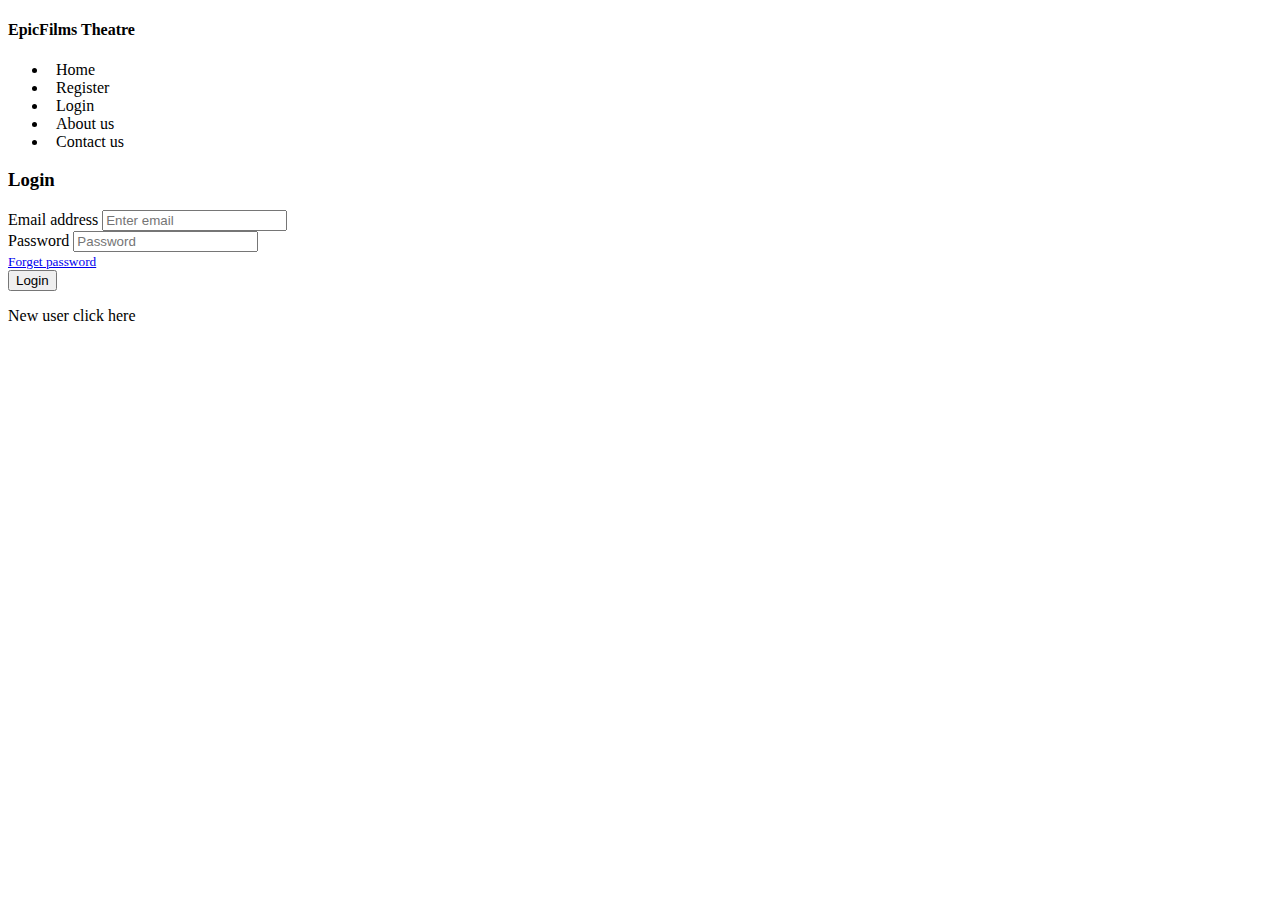
<file: BusExperiment/src/main/resources/templates/login.html>
<!doctype html>
<html lang="en" xmlns:th="http://www.thymeleaf.org">
<head>
<meta charset="UTF-8" />
<title>Home</title>
<link rel="stylesheet" href="#" th:href="@{/css/bootstrap.css}" />
<link rel="stylesheet" href="#" th:href="@{/css/all.css}" />
<link rel="stylesheet" href="#" th:href="@{/css/index.css}" />
</head>
<body>

	<div class="container base">
		<div class="row base-row">
			<div class="col-3 menu">
			<div class="logo mb-5 text-center text-light bg-dark pt-1 pb-1">
			<h4>EpicFilms Theatre</h4>
			</div>
				<ul class="list">
					<li><a th:href="@{/}"><i class="fas fa-home"></i>&nbsp;&nbsp;Home</a></li>
					<li><a th:href="@{/register}"><i class="fas fa-user-plus"></i>&nbsp;&nbsp;Register</a></li>
					<li><a th:classappend="${menu == 'login'} ? 'text-dark' : ' '" th:href="@{/loginForm}"><i class="fas fa-users"></i>&nbsp;&nbsp;Login</a></li>
					 <li><a th:href="@{/aboutus}"><i class="fas fa-address-card"></i>&nbsp;&nbsp;About us</a></li>
				    <li><a th:href="@{/contactus}"><i class="fas fa-phone-square-alt"></i>&nbsp;&nbsp;Contact us</a></li>
				</ul>
			</div>
			<div class="col-9 login-form">
				<div class="login">
					<form action="processing" method="post">
						<div>
							<span th:text="${failed}"></span>
						</div>
						<div class="login-head">
						<h3>Login</h3>
						</div>
						<div class="form-group">
							<label for="exampleInputEmail1">Email address</label> <input
								type="email" class="form-control" id="exampleInputEmail1"
								aria-describedby="emailHelp" placeholder="Enter email"
								name="email">

						</div>
						<div class="form-group">
							<label for="exampleInputPassword1">Password</label> <input
								type="password" class="form-control" id="exampleInputPassword1"
								placeholder="Password" name="password">
						</div>
						<div class="forget">
					<small><span><a href="#">Forget password</a></span></small>
					</div>

						<button type="submit" class="btn btn-primary btn2">Login</button>
					</form>
					<div class="login-register">
					<p>New user <span><a th:href="@{/register}">click here</a></span></p>
					</div>
				</div>


			</div>
		</div>

	</div>
</body>
</html>
</file>
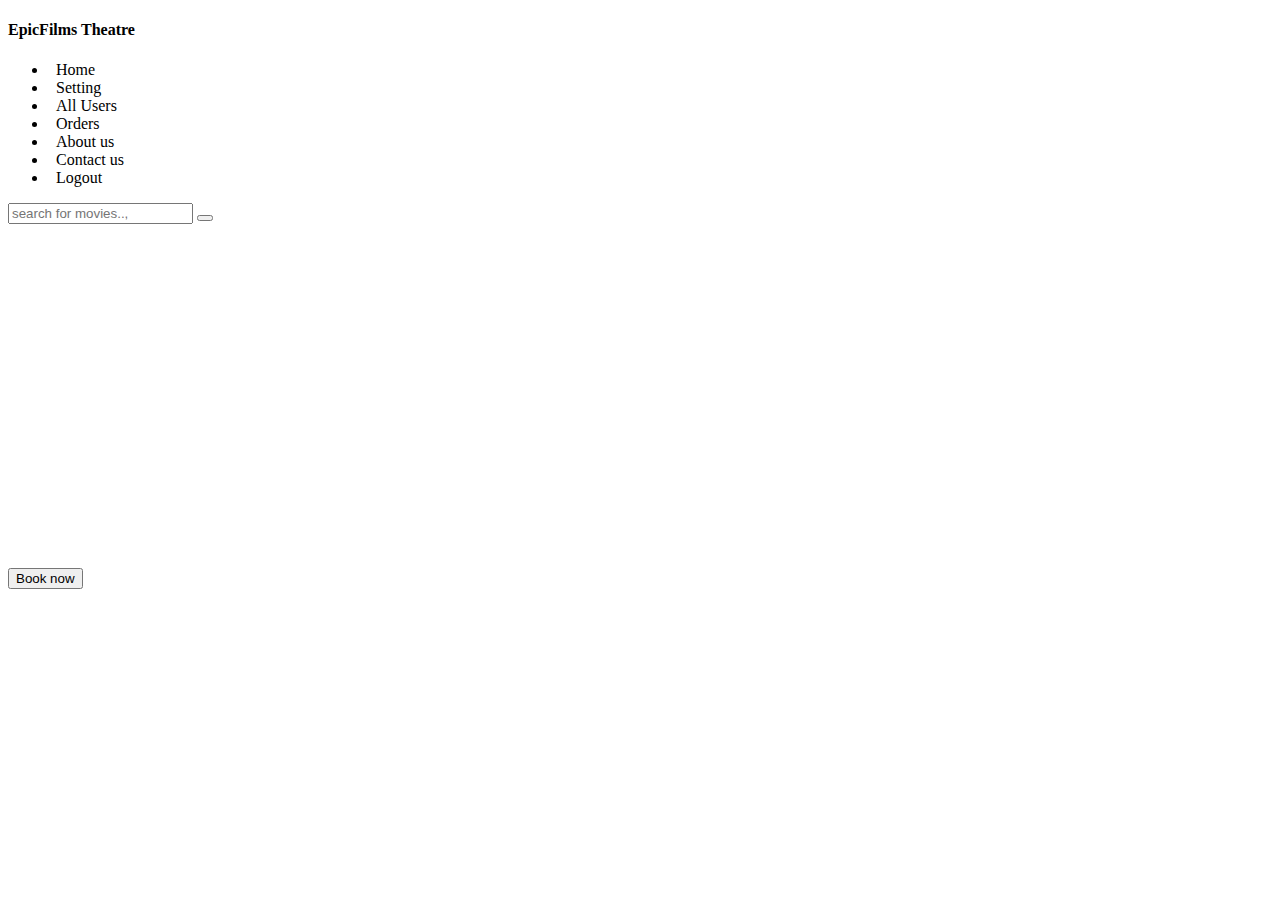
<file: BusExperiment/src/main/resources/templates/main-dashboard.html>
<!doctype html>
<html lang="en" xmlns:th="http://www.thymeleaf.org">
<head>
<meta charset="UTF-8" />
<title>Home</title>
<link rel="stylesheet" href="#" th:href="@{/css/bootstrap.css}" />
<link rel="stylesheet" href="#" th:href="@{/css/all.css}" />
<link rel="stylesheet" href="#" th:href="@{/css/index.css}" />
</head>
<body>

	<div class="container base">
		<div class="row base-row">
			<div class="col-3 menu">
			<div class="logo mb-5 text-center text-light bg-dark pt-1 pb-1">
			<h4>EpicFilms Theatre</h4>
			</div>
				<ul class="list">
					<li><a th:classappend="${menu == 'home'} ? 'text-dark' : ' '" th:href="@{/home}"><i class="fas fa-home"></i>&nbsp;&nbsp;Home</a></li>
					<li><a th:href="@{/setting}"><i class="fas fa-cogs"></i>&nbsp;&nbsp;Setting</a></li>
					<li th:if="${session.user.bid==1}"><a
						th:href="@{/all-customers-records}"><i class="fas fa-users"></i>&nbsp;&nbsp;All
							Users</a></li>
					<li><a th:href="@{/order-history}"><i
							class="fas fa-history"></i>&nbsp;&nbsp;Orders</a></li>
					 <li><a th:href="@{/aboutus}"><i class="fas fa-address-card"></i>&nbsp;&nbsp;About us</a></li>
				    <li><a th:href="@{/contactus}"><i class="fas fa-phone-square-alt"></i>&nbsp;&nbsp;Contact us</a></li>
					<li><a th:href="@{/logout}"><i class="fas fa-sign-out-alt"></i>&nbsp;&nbsp;Logout</a></li>
				</ul>
			</div>
			<div class="col-9 main-dashboard">

				<div class="main-dashboard-head">
					<form action="">
						<input type="text" placeholder="search for movies..," />
						<button>
							<i class="fa fa-search"></i>
						</button>

					</form>
					<div class="main-dashboard-right">
						<p>
							<span><i class="fas fa-user"></i></span>&nbsp;<span
								class="name-user" th:if="${session.user.name}"
								th:text="${session.user.name}"></span>&nbsp;&nbsp;&nbsp;&nbsp;&nbsp;<span><i
								class="fas fa-envelope"></i> <sup><i class="fas fa-sms"></i></sup></span>
						</p>
					</div>


				</div>
				<div class="notice">
				<h5 class="bg-warning text-light text-center"><span th:text="${message}"></span></h5>
				</div>
				<div class="before_main_section">
					<div class="card-section" th:each="movies : ${listMovie}">
						<form th:action="@{/booking-seat}" method="get">
							<img th:src="@{${'images/'+movies.image}}" height="280px" alt="" />
							<div class="card_body mt-1">
								<button class="btn btn-primary" type="submit" name="movieName" th:value="${movies.movieName}">Book
									now</button>
							</div>
						</form>
					</div>
					<!-- <div class="card-section">
						<form th:action="@{/booking-seat}" method="get">
							<img src="images/backgroung poster.jpeg" alt="" />
							<div class="card_body">
								<h5>Title</h5>
								<button class="btn btn-primary" type="submit" name="movieName" value="Sahil">Book
									now</button>
							</div>
						</form>
					</div>
					<div class="card-section">
						<form th:action="@{/booking-seat}" method="get">
							<img src="images/backgroung poster.jpeg" alt="" />
							<div class="card_body">
								<h5>Title</h5>
								<button class="btn btn-primary" type="submit" name="movieName" value="Sahil">Book
									now</button>
							</div>
						</form>
					</div>
					<div class="card-section">
						<form th:action="@{/booking-seat}" method="get">
							<img src="images/backgroung poster.jpeg" alt="" />
							<div class="card_body">
								<h5>Title</h5>
								<button class="btn btn-primary" type="submit" name="movieName" value="Sahil">Book
									now</button>
							</div>
						</form>
					</div>
					<div class="card-section">
						<form th:action="@{/booking-seat}" method="get">
							<img src="images/backgroung poster.jpeg" alt="" />
							<div class="card_body">
								<h5>Title</h5>
								<button class="btn btn-primary" type="submit" name="movieName" value="Sahil">Book
									now</button>
							</div>
						</form>
					</div>
					<div class="card-section">
						<form th:action="@{/booking-seat}" method="get">
							<img src="images/backgroung poster.jpeg" alt="" />
							<div class="card_body">
								<h5>Title</h5>
								<button class="btn btn-primary" type="submit" name="movieName" value="Sahil">Book
									now</button>
							</div>
						</form>
					</div> -->


				</div>
								<!-- <div class="before_main_section">
					<div class="card-section">
						<form th:action="@{/booking-seat}" method="get">
							<img src="images/backgroung poster.jpeg" alt="" />
							<div class="card_body">
								<h5>Title</h5>
								<button class="btn btn-primary" type="submit" name="movieName" value="Vishal">Book now</button>
							</div>
						</form>
					</div>
					<div class="card-section">
						<form th:action="@{/booking-seat}" method="get">
							<img src="images/backgroung poster.jpeg" alt="" />
							<div class="card_body">
								<h5>Title</h5>
								<button class="btn btn-primary" type="submit" name="movieName" value="Sahil">Book now</button>
							</div>
						</form>
					</div>
					<div class="card-section">
						<form action="">
							<img src="images/backgroung poster.jpeg" alt="" />
							<div class="card_body">
								<h5>Title</h5>
								<button class="btn btn-primary" type="submit">Book now</button>
							</div>
						</form>
					</div>
					
					
				</div> -->

			</div>
		</div>

	</div>

</body>
</html>
</file>
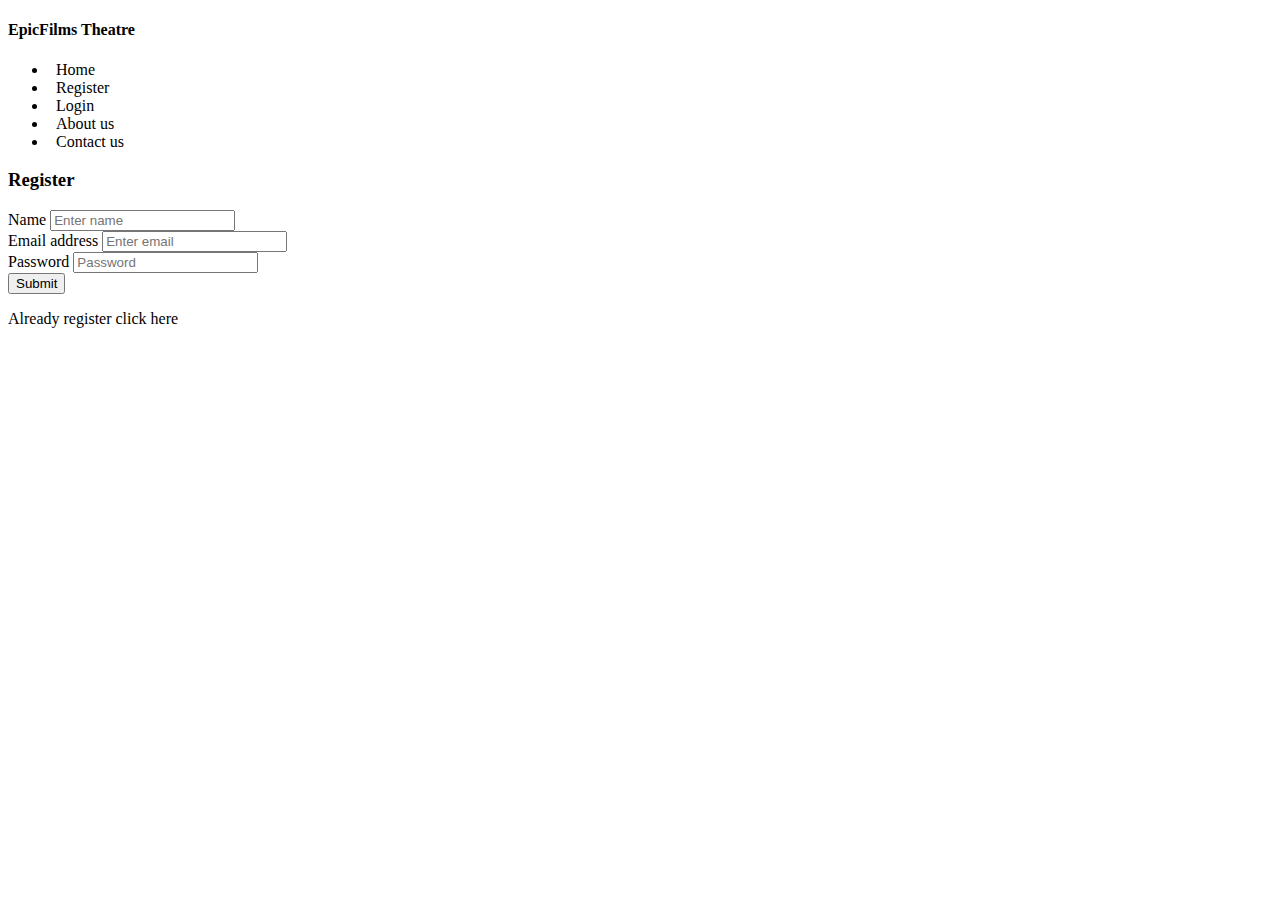
<file: BusExperiment/src/main/resources/templates/register.html>
<!doctype html>
<html lang="en" xmlns:th="http://www.thymeleaf.org">
<head>
<meta charset="UTF-8" />
<title>Home</title>
<link rel="stylesheet" href="#" th:href="@{/css/bootstrap.css}" />
<link rel="stylesheet" href="#" th:href="@{/css/all.css}" />
<link rel="stylesheet" href="#" th:href="@{/css/index.css}" />
</head>
<body>

	<div class="container base">
		<div class="row base-row">
			<div class="col-3 menu">
			<div class="logo mb-5 text-center text-light bg-dark pt-1 pb-1">
			<h4>EpicFilms Theatre</h4>
			</div>
				<ul class="list">
					<li><a th:href="@{/}"><i class="fas fa-home"></i>&nbsp;&nbsp;Home</a></li>
					<li><a th:classappend="${menu == 'register'} ? 'text-dark' : ' '" th:href="@{/register}"><i class="fas fa-user-plus"></i>&nbsp;&nbsp;Register</a></li>
					<li><a th:href="@{/loginForm}"><i class="fas fa-users"></i>&nbsp;&nbsp;Login</a></li>
					 <li><a th:href="@{/aboutus}"><i class="fas fa-address-card"></i>&nbsp;&nbsp;About us</a></li>
				    <li><a th:href="@{/contactus}"><i class="fas fa-phone-square-alt"></i>&nbsp;&nbsp;Contact us</a></li>
				</ul>
			</div>
			<div class="col-9 register-form">
				<div class="login">
					<form action="save" method="post">
					<div class="login-head">
						<h3>Register</h3>
						</div>
						<div class="form-group">
							<label for="exampleInputName">Name</label> <input type="text"
								class="form-control" id="exampleInputName"
								placeholder="Enter name" name="name">

						</div>

						<div class="form-group">
							<label for="exampleInputEmail1">Email address</label> <input
								type="email" class="form-control" id="exampleInputEmail1"
								name="email" placeholder="Enter email">

						</div>

						<div class="form-group">
							<label for="exampleInputPassword1">Password</label> <input
								type="password" class="form-control" id="exampleInputPassword1"
								placeholder="Password" name="password">
						</div>

						<button type="submit" class="btn btn-primary">Submit</button>
					</form>
					<div class="login-register">
						<p>
							Already register <span><a th:href="@{/loginForm}">click here</a></span>
						</p>
					</div>
				</div>


			</div>
		</div>

	</div>
</body>
</html>
</file>
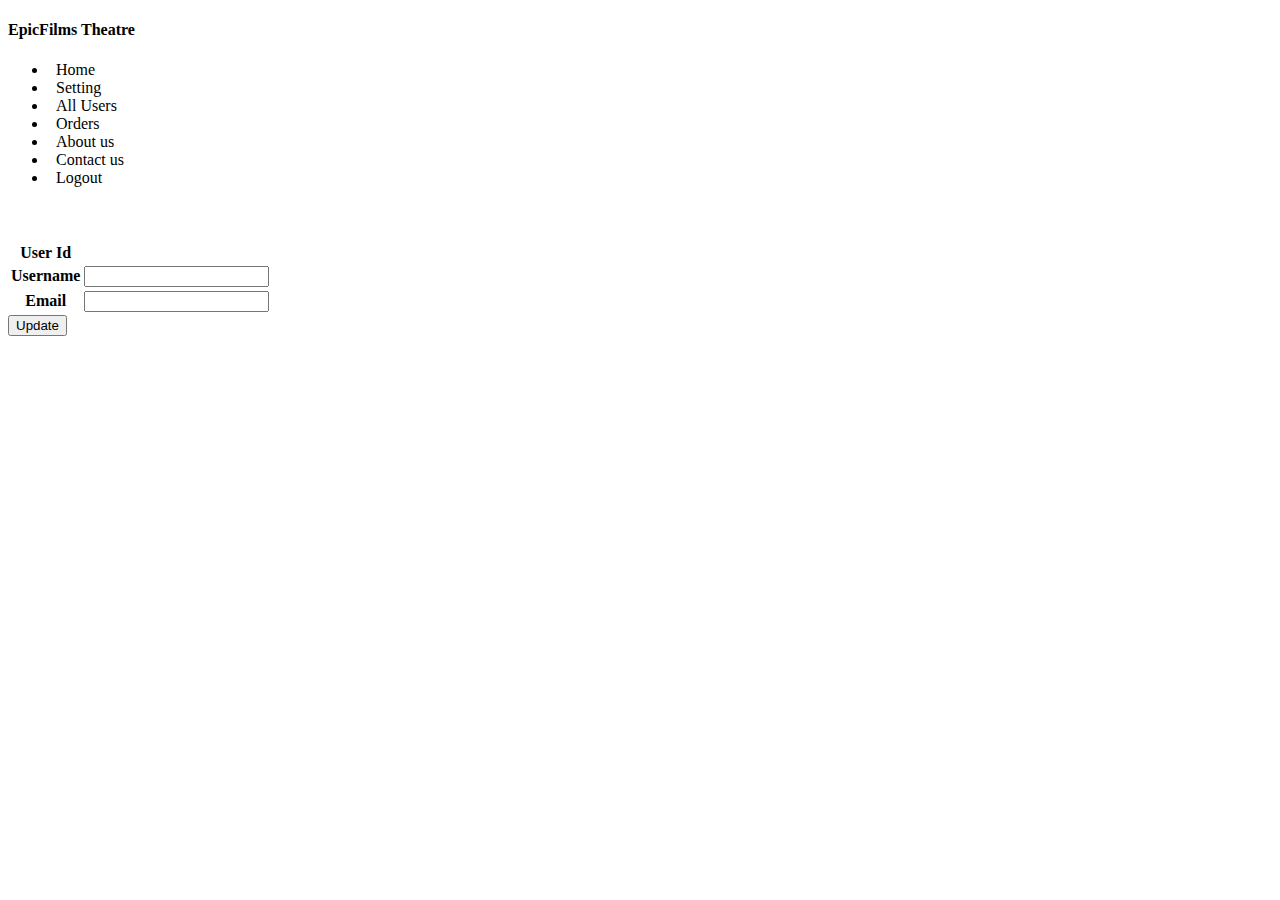
<file: BusExperiment/src/main/resources/templates/update-details.html>
<!doctype html>
<html lang="en" xmlns:th="http://www.thymeleaf.org">
<head>
<meta charset="UTF-8" />
<title>Home</title>
<link rel="stylesheet" href="#" th:href="@{/css/bootstrap.css}" />
<link rel="stylesheet" href="#" th:href="@{/css/all.css}" />
<link rel="stylesheet" href="#" th:href="@{/css/index.css}" />
</head>
<body>

	<div class="container base">
		<div class="row base-row">
			<div class="col-3 menu">
			<div class="logo mb-5 text-center text-light bg-dark pt-1 pb-1">
			<h4>EpicFilms Theatre</h4>
			</div>
				<ul class="list">
					<li><a th:href="@{/home}"><i class="fas fa-home"></i>&nbsp;&nbsp;Home</a></li>
					<li><a th:classappend="${menu == 'setting'} ? 'text-dark' : ' '" th:href="@{/setting}"><i class="fas fa-cogs"></i>&nbsp;&nbsp;Setting</a></li>
					<li th:if="${session.user.bid==1}"><a
						th:href="@{/all-customers-records}"><i class="fas fa-users"></i>&nbsp;&nbsp;All
							Users</a></li>
					<li><a th:href="@{/order-history}"><i
							class="fas fa-history"></i>&nbsp;&nbsp;Orders</a></li>
					 <li><a th:href="@{/aboutus}"><i class="fas fa-address-card"></i>&nbsp;&nbsp;About us</a></li>
				    <li><a th:href="@{/contactus}"><i class="fas fa-phone-square-alt"></i>&nbsp;&nbsp;Contact us</a></li>
					<li><a th:href="@{/logout}"><i class="fas fa-sign-out-alt"></i>&nbsp;&nbsp;Logout</a></li>
				</ul>
			</div>
			<div class="col-9 history">
				<div class="history-section">
					<div class="history-head">
						<p>
							<span><i class="fas fa-user"></i></span>&nbsp;<span
								class="name-user" th:if="${session.user.name}"
								th:text="${session.user.name}"></span>&nbsp;&nbsp;&nbsp;&nbsp;&nbsp;<span><i
								class="fas fa-envelope"></i> <sup><i class="fas fa-sms"></i></sup></span>
						</p>
					</div>

					<div class="setting-details">
						<form th:action="@{/setting/update-details}" method="post">
							<table class="table table-borderless">
								<tbody>
									<tr>
										<th>User Id</th>
										<td><span th:text="${session.user.bid}"></span></td>

									</tr>
									<tr>
										<th>Username</th>
										<td><input type="text" name="name"
											th:value="${session.user.name}" /></td>

									</tr>
									<tr>
										<th>Email</th>
										<td><input type="text" name="email"
											th:value="${session.user.email}" /></td>

									</tr>

								</tbody>
							</table>
							<div class="btn5 text-center">
								<button class="btn btn-primary" type="submit">Update</button>
							</div>


						</form>
					</div>


				</div>
			</div>
		</div>

	</div>

	<!-- <script th:inline="javascript">
	let str = [[${list1}]];
	let obj = JSON.parse(str);
	console.log(obj.seat);
	document.write(obj);
	
	</script> -->
</body>
</html>
</file>
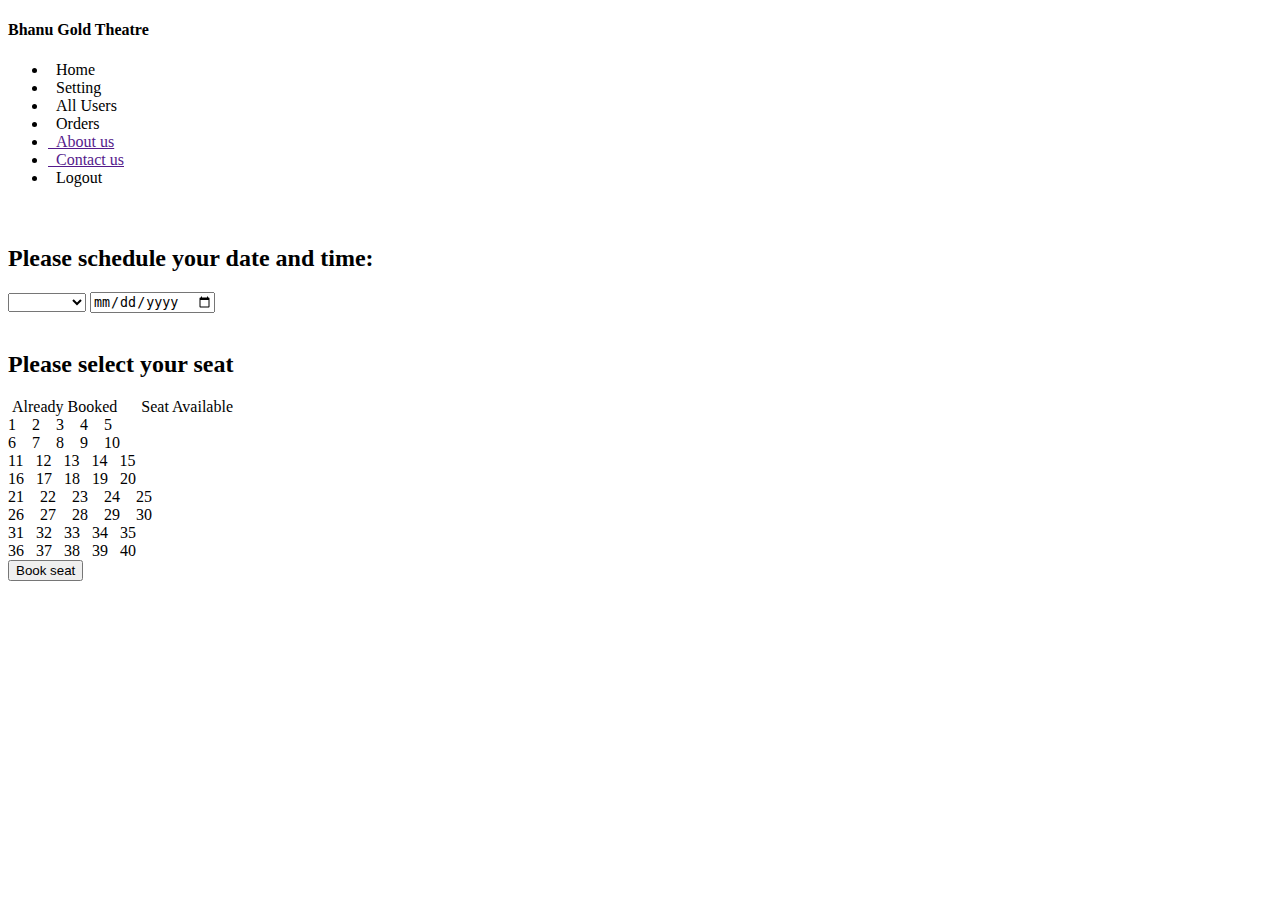
<file: BusExperiment/bin/src/main/resources/templates/dashboard.html>
<!doctype html>
<html lang="en" xmlns:th="http://www.thymeleaf.org">
<head>
<meta charset="UTF-8" />
<title>Home</title>
<link rel="stylesheet" href="#" th:href="@{/css/bootstrap.css}" />
<link rel="stylesheet" href="#" th:href="@{/css/all.css}" />
<link rel="stylesheet" href="#" th:href="@{/css/index.css}" />
</head>
<body>

	<div class="container base">
		<div class="row base-row">
			<div class="col-3 menu">
			<div class="logo mb-5 text-center text-light bg-dark pt-1 pb-1">
			<h4>Bhanu Gold Theatre</h4>
			</div>
				<ul class="list">
					<li><a th:href="@{/home}"><i class="fas fa-home"></i>&nbsp;&nbsp;Home</a></li>
					<li><a th:href="@{/setting}"><i class="fas fa-cogs"></i>&nbsp;&nbsp;Setting</a></li>
					<li th:if="${session.user.bid==1}"><a th:href="@{/all-customers-records}"><i class="fas fa-users"></i>&nbsp;&nbsp;All Users</a></li>
					<li><a th:href="@{/order-history}"><i class="fas fa-history"></i>&nbsp;&nbsp;Orders</a></li>
					<li><a href=""><i class="fas fa-address-card"></i>&nbsp;&nbsp;About
							us</a></li>
					<li><a href=""><i class="fas fa-phone-square-alt"></i>&nbsp;&nbsp;Contact
							us</a></li>
					<li><a th:href="@{/logout}"><i class="fas fa-sign-out-alt"></i>&nbsp;&nbsp;Logout</a></li>
				</ul>
			</div>
			<div class="col-9 dashboard">
				<div class="dashboard-section">
					<div class="dashboard-head">
						<p>
							<span><i class="fas fa-user"></i></span>&nbsp;<span
								class="name-user" th:if="${session.user.name}"
								th:text="${session.user.name}"></span>&nbsp;&nbsp;&nbsp;&nbsp;&nbsp;<span><i class="fas fa-envelope"></i>
								<sup><i class="fas fa-sms"></i></sup></span>
						</p>
					</div>
					<div class="dashboard-seat">

										<h2>Please schedule your date and time:</h2>
				<div class="date_form">
					<form th:action="@{/check}" method="post" id="form">
						<select name="localtime" id="timeselect">
							<option th:value="${time}" th:text="${'>>'+time}"></option>
							<option value="09:00 am">09:00 am</option>
							<option value="12:00 am">12:00 am</option>
							<option value="03:00 pm">03:00 pm</option>
							<option value="06:00 pm">06:00 pm</option>
							<option value="09:00 pm">09:00 pm</option>
						</select> <input type="date" name="localdate" th:value="${date}" th:min="${min}" th:max="${max}" id="dateselect" />

					</form>

				</div>
				<br />
				<form th:action="@{/book-seat}" method="post">
				<input type="text" hidden="hidden" name="movieName" th:value="${session.movieName}" />
					<div class="container seat-section">
					<h2>Please select your seat</h2>
					<div class="symbol"><i class="fas fa-square one"></i>&nbsp;<span>Already Booked</span>&nbsp;&nbsp;&nbsp;&nbsp;
					<i class="fas fa-square two"></i>&nbsp;<span>Seat Available</span>
					</div>
						<div class="row seat-row">
						   <div class="col-5 first">
				
					<input type="checkbox" id="cb1" hidden="hidden"
						th:classappend="${#lists.contains(seats, 'seat1')} ? 'box1' : 'mybtn'"
						th:checked="${#lists.contains(seats, 'seat1')}" th:disabled="${#lists.contains(seats, 'seat1')}" value="seat1"
						name="seatNo[]"><label class="btn btn-success" for="cb1">1</label>&nbsp;&nbsp;&nbsp;

					<input type="checkbox" id="cb2" hidden="hidden" th:classappend="${#lists.contains(seats, 'seat2')} ? 'box1' : 'mybtn'"
						th:checked="${#lists.contains(seats, 'seat2')}" th:disabled="${#lists.contains(seats, 'seat2')}" value="seat2"
						name="seatNo[]"><label class="btn btn-success" for="cb2">2</label>&nbsp;&nbsp;&nbsp;

					<input type="checkbox" id="cb3" hidden="hidden" th:classappend="${#lists.contains(seats, 'seat3')} ? 'box1' : 'mybtn'"
						th:checked="${#lists.contains(seats, 'seat3')}" th:disabled="${#lists.contains(seats, 'seat3')}" value="seat3"
						name="seatNo[]"><label class="btn btn-success" for="cb3">3</label>&nbsp;&nbsp;&nbsp;

					<input type="checkbox" id="cb4" hidden="hidden" th:classappend="${#lists.contains(seats, 'seat4')} ? 'box1' : 'mybtn'"
						th:checked="${#lists.contains(seats, 'seat4')}" th:disabled="${#lists.contains(seats, 'seat4')}" value="seat4"
						name="seatNo[]"><label class="btn btn-success" for="cb4">4</label>&nbsp;&nbsp;&nbsp;

					<input type="checkbox" id="cb5" hidden="hidden" th:classappend="${#lists.contains(seats, 'seat5')} ? 'box1' : 'mybtn'"
						th:checked="${#lists.contains(seats, 'seat5')}" th:disabled="${#lists.contains(seats, 'seat5')}" value="seat5"
						name="seatNo[]"><label class="btn btn-success" for="cb5">5</label><br>

					<input type="checkbox" id="cb6" hidden="hidden" th:classappend="${#lists.contains(seats, 'seat6')} ? 'box1' : 'mybtn'"
						th:checked="${#lists.contains(seats, 'seat6')}" th:disabled="${#lists.contains(seats, 'seat6')}" value="seat6"
						name="seatNo[]"><label class="btn btn-success" for="cb6">6</label>&nbsp;&nbsp;&nbsp;

					<input type="checkbox" id="cb7" hidden="hidden" th:classappend="${#lists.contains(seats, 'seat7')} ? 'box1' : 'mybtn'"
						th:checked="${#lists.contains(seats, 'seat7')}" th:disabled="${#lists.contains(seats, 'seat7')}" value="seat7"
						name="seatNo[]"><label class="btn btn-success" for="cb7">7</label>&nbsp;&nbsp;&nbsp;

					<input type="checkbox" id="cb8" hidden="hidden" th:classappend="${#lists.contains(seats, 'seat8')} ? 'box1' : 'mybtn'"
						th:checked="${#lists.contains(seats, 'seat8')}" th:disabled="${#lists.contains(seats, 'seat8')}" value="seat8"
						name="seatNo[]"><label class="btn btn-success" for="cb8">8</label>&nbsp;&nbsp;&nbsp;

					<input type="checkbox" id="cb9" hidden="hidden" th:classappend="${#lists.contains(seats, 'seat9')} ? 'box1' : 'mybtn'"
						th:checked="${#lists.contains(seats, 'seat9')}" th:disabled="${#lists.contains(seats, 'seat9')}" value="seat9"
						name="seatNo[]"><label class="btn btn-success" for="cb9">9</label>&nbsp;&nbsp;&nbsp;

					<input type="checkbox" id="cb10" hidden="hidden" th:classappend="${#lists.contains(seats, 'seat10')} ? 'box1' : 'mybtn'"
						th:checked="${#lists.contains(seats, 'seat10')}" th:disabled="${#lists.contains(seats, 'seat10')}"
						value="seat10" name="seatNo[]"><label
						class="btn btn-success" for="cb10">10</label><br>
						
						
						 <input
						type="checkbox" id="cb11" hidden="hidden" th:classappend="${#lists.contains(seats, 'seat11')} ? 'box1' : 'mybtn'"
						th:checked="${#lists.contains(seats, 'seat11')}" th:disabled="${#lists.contains(seats, 'seat11')}" value="seat11"
						name="seatNo[]"><label class="btn btn-success" for="cb11">11</label>&nbsp;&nbsp;

					<input type="checkbox" id="cb12" hidden="hidden" th:classappend="${#lists.contains(seats, 'seat12')} ? 'box1' : 'mybtn'"
						th:checked="${#lists.contains(seats, 'seat12')}" th:disabled="${#lists.contains(seats, 'seat12')}"
						value="seat12" name="seatNo[]"><label
						class="btn btn-success" for="cb12">12</label>&nbsp;&nbsp;

					<input type="checkbox" id="cb13" hidden="hidden" th:classappend="${#lists.contains(seats, 'seat13')} ? 'box1' : 'mybtn'"
						th:checked="${#lists.contains(seats, 'seat13')}" th:disabled="${#lists.contains(seats, 'seat13')}"
						value="seat13" name="seatNo[]"><label
						class="btn btn-success" for="cb13">13</label>&nbsp;&nbsp;

					<input type="checkbox" id="cb14" hidden="hidden" th:classappend="${#lists.contains(seats, 'seat14')} ? 'box1' : 'mybtn'"
						th:checked="${#lists.contains(seats, 'seat14')}" th:disabled="${#lists.contains(seats, 'seat14')}"
						value="seat14" name="seatNo[]"><label
						class="btn btn-success" for="cb14">14</label>&nbsp;&nbsp;

					<input type="checkbox" id="cb15" hidden="hidden" th:classappend="${#lists.contains(seats, 'seat15')} ? 'box1' : 'mybtn'"
						th:checked="${#lists.contains(seats, 'seat15')}" th:disabled="${#lists.contains(seats, 'seat15')}"
						value="seat15" name="seatNo[]"><label
						class="btn btn-success" for="cb15">15</label><br>
						
						
						 <input
						type="checkbox" id="cb16" hidden="hidden" th:classappend="${#lists.contains(seats, 'seat16')} ? 'box1' : 'mybtn'"
						th:checked="${#lists.contains(seats, 'seat16')}" th:disabled="${#lists.contains(seats, 'seat16')}" value="seat16"
						name="seatNo[]"><label class="btn btn-success" for="cb16">16</label>&nbsp;&nbsp;

					<input type="checkbox" id="cb17" hidden="hidden" th:classappend="${#lists.contains(seats, 'seat17')} ? 'box1' : 'mybtn'"
						th:checked="${#lists.contains(seats, 'seat17')}" th:disabled="${#lists.contains(seats, 'seat17')}"
						value="seat17" name="seatNo[]"><label
						class="btn btn-success" for="cb17">17</label>&nbsp;&nbsp;

					<input type="checkbox" id="cb18" hidden="hidden" th:classappend="${#lists.contains(seats, 'seat18')} ? 'box1' : 'mybtn'"
						th:checked="${#lists.contains(seats, 'seat18')}" th:disabled="${#lists.contains(seats, 'seat18')}"
						value="seat18" name="seatNo[]"><label
						class="btn btn-success" for="cb18">18</label>&nbsp;&nbsp;

					<input type="checkbox" id="cb19" hidden="hidden" th:classappend="${#lists.contains(seats, 'seat19')} ? 'box1' : 'mybtn'"
						th:checked="${#lists.contains(seats, 'seat19')}" th:disabled="${#lists.contains(seats, 'seat19')}"
						value="seat19" name="seatNo[]"><label
						class="btn btn-success" for="cb19">19</label>&nbsp;&nbsp;

					<input type="checkbox" id="cb20" hidden="hidden" th:classappend="${#lists.contains(seats, 'seat20')} ? 'box1' : 'mybtn'"
						th:checked="${#lists.contains(seats, 'seat20')}" th:disabled="${#lists.contains(seats, 'seat20')}"
						value="seat20" name="seatNo[]"><label
						class="btn btn-success" for="cb20">20</label>
						   
						   
						   </div>
						    <div class="col-5 second">
						      <input type="checkbox" id="cb21" hidden="hidden"
						th:classappend="${#lists.contains(seats, 'seat21')} ? 'box1' : 'mybtn'"
						th:checked="${#lists.contains(seats, 'seat21')}" th:disabled="${#lists.contains(seats, 'seat21')}" value="seat21"
						name="seatNo[]"><label class="btn btn-success" for="cb21">21</label>&nbsp;&nbsp;&nbsp;

					<input type="checkbox" id="cb22" hidden="hidden" th:classappend="${#lists.contains(seats, 'seat22')} ? 'box1' : 'mybtn'"
						th:checked="${#lists.contains(seats, 'seat22')}" th:disabled="${#lists.contains(seats, 'seat22')}" value="seat22"
						name="seatNo[]"><label class="btn btn-success" for="cb22">22</label>&nbsp;&nbsp;&nbsp;

					<input type="checkbox" id="cb23" hidden="hidden" th:classappend="${#lists.contains(seats, 'seat23')} ? 'box1' : 'mybtn'"
						th:checked="${#lists.contains(seats, 'seat23')}" th:disabled="${#lists.contains(seats, 'seat23')}" value="seat23"
						name="seatNo[]"><label class="btn btn-success" for="cb23">23</label>&nbsp;&nbsp;&nbsp;

					<input type="checkbox" id="cb24" hidden="hidden" th:classappend="${#lists.contains(seats, 'seat24')} ? 'box1' : 'mybtn'"
						th:checked="${#lists.contains(seats, 'seat24')}" th:disabled="${#lists.contains(seats, 'seat24')}" value="seat24"
						name="seatNo[]"><label class="btn btn-success" for="cb24">24</label>&nbsp;&nbsp;&nbsp;

					<input type="checkbox" id="cb25" hidden="hidden" th:classappend="${#lists.contains(seats, 'seat25')} ? 'box1' : 'mybtn'"
						th:checked="${#lists.contains(seats, 'seat25')}" th:disabled="${#lists.contains(seats, 'seat25')}" value="seat25"
						name="seatNo[]"><label class="btn btn-success" for="cb25">25</label><br>

					<input type="checkbox" id="cb26" hidden="hidden" th:classappend="${#lists.contains(seats, 'seat26')} ? 'box1' : 'mybtn'"
						th:checked="${#lists.contains(seats, 'seat26')}" th:disabled="${#lists.contains(seats, 'seat26')}" value="seat26"
						name="seatNo[]"><label class="btn btn-success" for="cb26">26</label>&nbsp;&nbsp;&nbsp;

					<input type="checkbox" id="cb27" hidden="hidden" th:classappend="${#lists.contains(seats, 'seat27')} ? 'box1' : 'mybtn'"
						th:checked="${#lists.contains(seats, 'seat27')}" th:disabled="${#lists.contains(seats, 'seat27')}" value="seat27"
						name="seatNo[]"><label class="btn btn-success" for="cb27">27</label>&nbsp;&nbsp;&nbsp;

					<input type="checkbox" id="cb28" hidden="hidden" th:classappend="${#lists.contains(seats, 'seat28')} ? 'box1' : 'mybtn'"
						th:checked="${#lists.contains(seats, 'seat28')}" th:disabled="${#lists.contains(seats, 'seat28')}" value="seat28"
						name="seatNo[]"><label class="btn btn-success" for="cb28">28</label>&nbsp;&nbsp;&nbsp;

					<input type="checkbox" id="cb29" hidden="hidden" th:classappend="${#lists.contains(seats, 'seat29')} ? 'box1' : 'mybtn'"
						th:checked="${#lists.contains(seats, 'seat29')}" th:disabled="${#lists.contains(seats, 'seat29')}" value="seat29"
						name="seatNo[]"><label class="btn btn-success" for="cb29">29</label>&nbsp;&nbsp;&nbsp;

					<input type="checkbox" id="cb30" hidden="hidden" th:classappend="${#lists.contains(seats, 'seat30')} ? 'box1' : 'mybtn'"
						th:checked="${#lists.contains(seats, 'seat30')}" th:disabled="${#lists.contains(seats, 'seat30')}"
						value="seat30" name="seatNo[]"><label
						class="btn btn-success" for="cb30">30</label><br>
						
						
						 <input
						type="checkbox" id="cb31" hidden="hidden" th:classappend="${#lists.contains(seats, 'seat31')} ? 'box1' : 'mybtn'"
						th:checked="${#lists.contains(seats, 'seat31')}" th:disabled="${#lists.contains(seats, 'seat31')}" value="seat31"
						name="seatNo[]"><label class="btn btn-success" for="cb31">31</label>&nbsp;&nbsp;

					<input type="checkbox" id="cb32" hidden="hidden" th:classappend="${#lists.contains(seats, 'seat32')} ? 'box1' : 'mybtn'"
						th:checked="${#lists.contains(seats, 'seat32')}" th:disabled="${#lists.contains(seats, 'seat32')}"
						value="seat32" name="seatNo[]"><label
						class="btn btn-success" for="cb32">32</label>&nbsp;&nbsp;

					<input type="checkbox" id="cb33" hidden="hidden" th:classappend="${#lists.contains(seats, 'seat33')} ? 'box1' : 'mybtn'"
						th:checked="${#lists.contains(seats, 'seat33')}" th:disabled="${#lists.contains(seats, 'seat33')}"
						value="seat33" name="seatNo[]"><label
						class="btn btn-success" for="cb33">33</label>&nbsp;&nbsp;

					<input type="checkbox" id="cb34" hidden="hidden" th:classappend="${#lists.contains(seats, 'seat34')} ? 'box1' : 'mybtn'"
						th:checked="${#lists.contains(seats, 'seat34')}" th:disabled="${#lists.contains(seats, 'seat34')}"
						value="seat34" name="seatNo[]"><label
						class="btn btn-success" for="cb34">34</label>&nbsp;&nbsp;

					<input type="checkbox" id="cb35" hidden="hidden" th:classappend="${#lists.contains(seats, 'seat35')} ? 'box1' : 'mybtn'"
						th:checked="${#lists.contains(seats, 'seat35')}" th:disabled="${#lists.contains(seats, 'seat35')}"
						value="seat35" name="seatNo[]"><label
						class="btn btn-success" for="cb35">35</label><br>
						
						
						 <input
						type="checkbox" id="cb36" hidden="hidden" th:classappend="${#lists.contains(seats, 'seat36')} ? 'box1' : 'mybtn'"
						th:checked="${#lists.contains(seats, 'seat36')}" th:disabled="${#lists.contains(seats, 'seat36')}" value="seat36"
						name="seatNo[]"><label class="btn btn-success" for="cb36">36</label>&nbsp;&nbsp;

					<input type="checkbox" id="cb37" hidden="hidden" th:classappend="${#lists.contains(seats, 'seat37')} ? 'box1' : 'mybtn'"
						th:checked="${#lists.contains(seats, 'seat37')}" th:disabled="${#lists.contains(seats, 'seat37')}"
						value="seat37" name="seatNo[]"><label
						class="btn btn-success" for="cb37">37</label>&nbsp;&nbsp;

					<input type="checkbox" id="cb38" hidden="hidden" th:classappend="${#lists.contains(seats, 'seat38')} ? 'box1' : 'mybtn'"
						th:checked="${#lists.contains(seats, 'seat38')}" th:disabled="${#lists.contains(seats, 'seat38')}"
						value="seat38" name="seatNo[]"><label
						class="btn btn-success" for="cb38">38</label>&nbsp;&nbsp;

					<input type="checkbox" id="cb39" hidden="hidden" th:classappend="${#lists.contains(seats, 'seat39')} ? 'box1' : 'mybtn'"
						th:checked="${#lists.contains(seats, 'seat39')}" th:disabled="${#lists.contains(seats, 'seat39')}"
						value="seat39" name="seatNo[]"><label
						class="btn btn-success" for="cb39">39</label>&nbsp;&nbsp;

					<input type="checkbox" id="cb40" hidden="hidden" th:classappend="${#lists.contains(seats, 'seat40')} ? 'box1' : 'mybtn'"
						th:checked="${#lists.contains(seats, 'seat40')}" th:disabled="${#lists.contains(seats, 'seat40')}"
						value="seat40" name="seatNo[]"><label
						class="btn btn-success" for="cb40">40</label>
						      
						    
						    </div>
						
						
						
						</div>
					</div>
					<button type="submit" class="btn btn-primary btn1">Book seat</button>
				</form>
							
				</div>		

				</div>
			</div>
		</div>

	</div>

	<script>
		document.getElementById("dateselect").onchange = function() {
			document.getElementById("form").submit();
		}
		
		 document.getElementById("timeselect").onchange = function() {
	            document.getElementById("form").submit();
	        }
	</script>
</body>
</html>
</file>
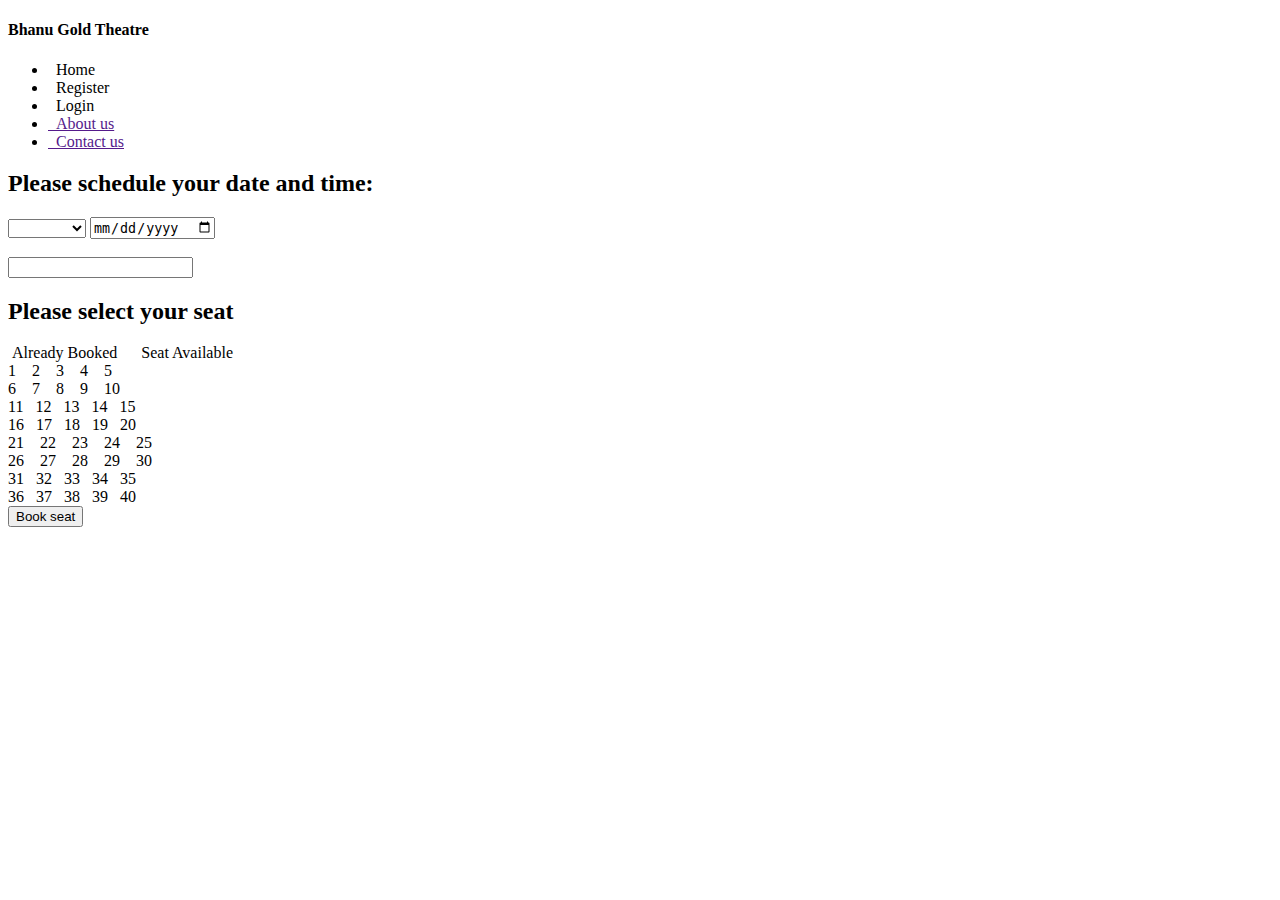
<file: BusExperiment/bin/src/main/resources/templates/home.html>
<!doctype html>
<html lang="en" xmlns:th="http://www.thymeleaf.org">
<head>
<meta charset="UTF-8" />
<title>Booking Process</title>
<link rel="stylesheet" href="#" th:href="@{/css/bootstrap.css}" />
<link rel="stylesheet" href="#" th:href="@{/css/all.css}" />
<link rel="stylesheet" href="#" th:href="@{/css/index.css}" />
</head>
<body>

	<div class="container base">
		<div class="row base-row">
			<div class="col-3 menu">
			<div class="logo mb-5 text-center text-light bg-dark pt-1 pb-1">
			<h4>Bhanu Gold Theatre</h4>
			</div>
				<ul class="list">
					<li><a th:href="@{/}"><i class="fas fa-home"></i>&nbsp;&nbsp;Home</a></li>
					<li><a th:href="@{/register}"><i class="fas fa-user-plus"></i>&nbsp;&nbsp;Register</a></li>
					<li><a th:href="@{/loginForm}"><i class="fas fa-users"></i>&nbsp;&nbsp;Login</a></li>
					<li><a href=""><i class="fas fa-address-card"></i>&nbsp;&nbsp;About
							us</a></li>
					<li><a href=""><i class="fas fa-phone-square-alt"></i>&nbsp;&nbsp;Contact
							us</a></li>
				</ul>
			</div>
			<div class="col-9 seat-main">
				<h2>Please schedule your date and time:</h2>
				<div class="date_form">
					<form th:action="@{/check}" method="post" id="form">
						<select name="localtime" id="timeselect">
							<option th:value="${time}" th:text="${'>>'+time}"></option>
							<option value="09:00 am">09:00 am</option>
							<option value="12:00 am">12:00 am</option>
							<option value="03:00 pm">03:00 pm</option>
							<option value="06:00 pm">06:00 pm</option>
							<option value="09:00 pm">09:00 pm</option>
						</select> <input type="date" required="required" name="localdate" th:value="${date}" th:min="${min}" th:max="${max}" id="dateselect" />

					</form>

				</div>
				<br />
				<form action="book-seat" method="post">
				<input type="text" name="movieName" th:value="${session.movieName}" />
					<div class="container seat-section">
					<h2>Please select your seat</h2>
					<div class="symbol"><i class="fas fa-square one"></i>&nbsp;<span>Already Booked</span>&nbsp;&nbsp;&nbsp;&nbsp;
					<i class="fas fa-square two"></i>&nbsp;<span>Seat Available</span>
					</div>
						<div class="row seat-row">
						   <div class="col-5 first">
				
					<input type="checkbox" id="cb1" hidden="hidden"
						th:classappend="${#lists.contains(seats, 'seat1')} ? 'box1' : 'mybtn'"
						th:checked="${#lists.contains(seats, 'seat1')}" th:disabled="${#lists.contains(seats, 'seat1')}" value="seat1"
						name="seatNo[]"><label class="btn btn-success" for="cb1">1</label>&nbsp;&nbsp;&nbsp;

					<input type="checkbox" id="cb2" hidden="hidden" th:classappend="${#lists.contains(seats, 'seat2')} ? 'box1' : 'mybtn'"
						th:checked="${#lists.contains(seats, 'seat2')}" th:disabled="${#lists.contains(seats, 'seat2')}" value="seat2"
						name="seatNo[]"><label class="btn btn-success" for="cb2">2</label>&nbsp;&nbsp;&nbsp;

					<input type="checkbox" id="cb3" hidden="hidden" th:classappend="${#lists.contains(seats, 'seat3')} ? 'box1' : 'mybtn'"
						th:checked="${#lists.contains(seats, 'seat3')}" th:disabled="${#lists.contains(seats, 'seat3')}" value="seat3"
						name="seatNo[]"><label class="btn btn-success" for="cb3">3</label>&nbsp;&nbsp;&nbsp;

					<input type="checkbox" id="cb4" hidden="hidden" th:classappend="${#lists.contains(seats, 'seat4')} ? 'box1' : 'mybtn'"
						th:checked="${#lists.contains(seats, 'seat4')}" th:disabled="${#lists.contains(seats, 'seat4')}" value="seat4"
						name="seatNo[]"><label class="btn btn-success" for="cb4">4</label>&nbsp;&nbsp;&nbsp;

					<input type="checkbox" id="cb5" hidden="hidden" th:classappend="${#lists.contains(seats, 'seat5')} ? 'box1' : 'mybtn'"
						th:checked="${#lists.contains(seats, 'seat5')}" th:disabled="${#lists.contains(seats, 'seat5')}" value="seat5"
						name="seatNo[]"><label class="btn btn-success" for="cb5">5</label><br>

					<input type="checkbox" id="cb6" hidden="hidden" th:classappend="${#lists.contains(seats, 'seat6')} ? 'box1' : 'mybtn'"
						th:checked="${#lists.contains(seats, 'seat6')}" th:disabled="${#lists.contains(seats, 'seat6')}" value="seat6"
						name="seatNo[]"><label class="btn btn-success" for="cb6">6</label>&nbsp;&nbsp;&nbsp;

					<input type="checkbox" id="cb7" hidden="hidden" th:classappend="${#lists.contains(seats, 'seat7')} ? 'box1' : 'mybtn'"
						th:checked="${#lists.contains(seats, 'seat7')}" th:disabled="${#lists.contains(seats, 'seat7')}" value="seat7"
						name="seatNo[]"><label class="btn btn-success" for="cb7">7</label>&nbsp;&nbsp;&nbsp;

					<input type="checkbox" id="cb8" hidden="hidden" th:classappend="${#lists.contains(seats, 'seat8')} ? 'box1' : 'mybtn'"
						th:checked="${#lists.contains(seats, 'seat8')}" th:disabled="${#lists.contains(seats, 'seat8')}" value="seat8"
						name="seatNo[]"><label class="btn btn-success" for="cb8">8</label>&nbsp;&nbsp;&nbsp;

					<input type="checkbox" id="cb9" hidden="hidden" th:classappend="${#lists.contains(seats, 'seat9')} ? 'box1' : 'mybtn'"
						th:checked="${#lists.contains(seats, 'seat9')}" th:disabled="${#lists.contains(seats, 'seat9')}" value="seat9"
						name="seatNo[]"><label class="btn btn-success" for="cb9">9</label>&nbsp;&nbsp;&nbsp;

					<input type="checkbox" id="cb10" hidden="hidden" th:classappend="${#lists.contains(seats, 'seat10')} ? 'box1' : 'mybtn'"
						th:checked="${#lists.contains(seats, 'seat10')}" th:disabled="${#lists.contains(seats, 'seat10')}"
						value="seat10" name="seatNo[]"><label
						class="btn btn-success" for="cb10">10</label><br>
						
						
						 <input
						type="checkbox" id="cb11" hidden="hidden" th:classappend="${#lists.contains(seats, 'seat11')} ? 'box1' : 'mybtn'"
						th:checked="${#lists.contains(seats, 'seat11')}" th:disabled="${#lists.contains(seats, 'seat11')}" value="seat11"
						name="seatNo[]"><label class="btn btn-success" for="cb11">11</label>&nbsp;&nbsp;

					<input type="checkbox" id="cb12" hidden="hidden" th:classappend="${#lists.contains(seats, 'seat12')} ? 'box1' : 'mybtn'"
						th:checked="${#lists.contains(seats, 'seat12')}" th:disabled="${#lists.contains(seats, 'seat12')}"
						value="seat12" name="seatNo[]"><label
						class="btn btn-success" for="cb12">12</label>&nbsp;&nbsp;

					<input type="checkbox" id="cb13" hidden="hidden" th:classappend="${#lists.contains(seats, 'seat13')} ? 'box1' : 'mybtn'"
						th:checked="${#lists.contains(seats, 'seat13')}" th:disabled="${#lists.contains(seats, 'seat13')}"
						value="seat13" name="seatNo[]"><label
						class="btn btn-success" for="cb13">13</label>&nbsp;&nbsp;

					<input type="checkbox" id="cb14" hidden="hidden" th:classappend="${#lists.contains(seats, 'seat14')} ? 'box1' : 'mybtn'"
						th:checked="${#lists.contains(seats, 'seat14')}" th:disabled="${#lists.contains(seats, 'seat14')}"
						value="seat14" name="seatNo[]"><label
						class="btn btn-success" for="cb14">14</label>&nbsp;&nbsp;

					<input type="checkbox" id="cb15" hidden="hidden" th:classappend="${#lists.contains(seats, 'seat15')} ? 'box1' : 'mybtn'"
						th:checked="${#lists.contains(seats, 'seat15')}" th:disabled="${#lists.contains(seats, 'seat15')}"
						value="seat15" name="seatNo[]"><label
						class="btn btn-success" for="cb15">15</label><br>
						
						
						 <input
						type="checkbox" id="cb16" hidden="hidden" th:classappend="${#lists.contains(seats, 'seat16')} ? 'box1' : 'mybtn'"
						th:checked="${#lists.contains(seats, 'seat16')}" th:disabled="${#lists.contains(seats, 'seat16')}" value="seat16"
						name="seatNo[]"><label class="btn btn-success" for="cb16">16</label>&nbsp;&nbsp;

					<input type="checkbox" id="cb17" hidden="hidden" th:classappend="${#lists.contains(seats, 'seat17')} ? 'box1' : 'mybtn'"
						th:checked="${#lists.contains(seats, 'seat17')}" th:disabled="${#lists.contains(seats, 'seat17')}"
						value="seat17" name="seatNo[]"><label
						class="btn btn-success" for="cb17">17</label>&nbsp;&nbsp;

					<input type="checkbox" id="cb18" hidden="hidden" th:classappend="${#lists.contains(seats, 'seat18')} ? 'box1' : 'mybtn'"
						th:checked="${#lists.contains(seats, 'seat18')}" th:disabled="${#lists.contains(seats, 'seat18')}"
						value="seat18" name="seatNo[]"><label
						class="btn btn-success" for="cb18">18</label>&nbsp;&nbsp;

					<input type="checkbox" id="cb19" hidden="hidden" th:classappend="${#lists.contains(seats, 'seat19')} ? 'box1' : 'mybtn'"
						th:checked="${#lists.contains(seats, 'seat19')}" th:disabled="${#lists.contains(seats, 'seat19')}"
						value="seat19" name="seatNo[]"><label
						class="btn btn-success" for="cb19">19</label>&nbsp;&nbsp;

					<input type="checkbox" id="cb20" hidden="hidden" th:classappend="${#lists.contains(seats, 'seat20')} ? 'box1' : 'mybtn'"
						th:checked="${#lists.contains(seats, 'seat20')}" th:disabled="${#lists.contains(seats, 'seat20')}"
						value="seat20" name="seatNo[]"><label
						class="btn btn-success" for="cb20">20</label>
						   
						   
						   </div>
						    <div class="col-5 second">
						      <input type="checkbox" id="cb21" hidden="hidden"
						th:classappend="${#lists.contains(seats, 'seat21')} ? 'box1' : 'mybtn'"
						th:checked="${#lists.contains(seats, 'seat21')}" th:disabled="${#lists.contains(seats, 'seat21')}" value="seat21"
						name="seatNo[]"><label class="btn btn-success" for="cb21">21</label>&nbsp;&nbsp;&nbsp;

					<input type="checkbox" id="cb22" hidden="hidden" th:classappend="${#lists.contains(seats, 'seat22')} ? 'box1' : 'mybtn'"
						th:checked="${#lists.contains(seats, 'seat22')}" th:disabled="${#lists.contains(seats, 'seat22')}" value="seat22"
						name="seatNo[]"><label class="btn btn-success" for="cb22">22</label>&nbsp;&nbsp;&nbsp;

					<input type="checkbox" id="cb23" hidden="hidden" th:classappend="${#lists.contains(seats, 'seat23')} ? 'box1' : 'mybtn'"
						th:checked="${#lists.contains(seats, 'seat23')}" th:disabled="${#lists.contains(seats, 'seat23')}" value="seat23"
						name="seatNo[]"><label class="btn btn-success" for="cb23">23</label>&nbsp;&nbsp;&nbsp;

					<input type="checkbox" id="cb24" hidden="hidden" th:classappend="${#lists.contains(seats, 'seat24')} ? 'box1' : 'mybtn'"
						th:checked="${#lists.contains(seats, 'seat24')}" th:disabled="${#lists.contains(seats, 'seat24')}" value="seat24"
						name="seatNo[]"><label class="btn btn-success" for="cb24">24</label>&nbsp;&nbsp;&nbsp;

					<input type="checkbox" id="cb25" hidden="hidden" th:classappend="${#lists.contains(seats, 'seat25')} ? 'box1' : 'mybtn'"
						th:checked="${#lists.contains(seats, 'seat25')}" th:disabled="${#lists.contains(seats, 'seat25')}" value="seat25"
						name="seatNo[]"><label class="btn btn-success" for="cb25">25</label><br>

					<input type="checkbox" id="cb26" hidden="hidden" th:classappend="${#lists.contains(seats, 'seat26')} ? 'box1' : 'mybtn'"
						th:checked="${#lists.contains(seats, 'seat26')}" th:disabled="${#lists.contains(seats, 'seat26')}" value="seat26"
						name="seatNo[]"><label class="btn btn-success" for="cb26">26</label>&nbsp;&nbsp;&nbsp;

					<input type="checkbox" id="cb27" hidden="hidden" th:classappend="${#lists.contains(seats, 'seat27')} ? 'box1' : 'mybtn'"
						th:checked="${#lists.contains(seats, 'seat27')}" th:disabled="${#lists.contains(seats, 'seat27')}" value="seat27"
						name="seatNo[]"><label class="btn btn-success" for="cb27">27</label>&nbsp;&nbsp;&nbsp;

					<input type="checkbox" id="cb28" hidden="hidden" th:classappend="${#lists.contains(seats, 'seat28')} ? 'box1' : 'mybtn'"
						th:checked="${#lists.contains(seats, 'seat28')}" th:disabled="${#lists.contains(seats, 'seat28')}" value="seat28"
						name="seatNo[]"><label class="btn btn-success" for="cb28">28</label>&nbsp;&nbsp;&nbsp;

					<input type="checkbox" id="cb29" hidden="hidden" th:classappend="${#lists.contains(seats, 'seat29')} ? 'box1' : 'mybtn'"
						th:checked="${#lists.contains(seats, 'seat29')}" th:disabled="${#lists.contains(seats, 'seat29')}" value="seat29"
						name="seatNo[]"><label class="btn btn-success" for="cb29">29</label>&nbsp;&nbsp;&nbsp;

					<input type="checkbox" id="cb30" hidden="hidden" th:classappend="${#lists.contains(seats, 'seat30')} ? 'box1' : 'mybtn'"
						th:checked="${#lists.contains(seats, 'seat30')}" th:disabled="${#lists.contains(seats, 'seat30')}"
						value="seat30" name="seatNo[]"><label
						class="btn btn-success" for="cb30">30</label><br>
						
						
						 <input
						type="checkbox" id="cb31" hidden="hidden" th:classappend="${#lists.contains(seats, 'seat31')} ? 'box1' : 'mybtn'"
						th:checked="${#lists.contains(seats, 'seat31')}" th:disabled="${#lists.contains(seats, 'seat31')}" value="seat31"
						name="seatNo[]"><label class="btn btn-success" for="cb31">31</label>&nbsp;&nbsp;

					<input type="checkbox" id="cb32" hidden="hidden" th:classappend="${#lists.contains(seats, 'seat32')} ? 'box1' : 'mybtn'"
						th:checked="${#lists.contains(seats, 'seat32')}" th:disabled="${#lists.contains(seats, 'seat32')}"
						value="seat32" name="seatNo[]"><label
						class="btn btn-success" for="cb32">32</label>&nbsp;&nbsp;

					<input type="checkbox" id="cb33" hidden="hidden" th:classappend="${#lists.contains(seats, 'seat33')} ? 'box1' : 'mybtn'"
						th:checked="${#lists.contains(seats, 'seat33')}" th:disabled="${#lists.contains(seats, 'seat33')}"
						value="seat33" name="seatNo[]"><label
						class="btn btn-success" for="cb33">33</label>&nbsp;&nbsp;

					<input type="checkbox" id="cb34" hidden="hidden" th:classappend="${#lists.contains(seats, 'seat34')} ? 'box1' : 'mybtn'"
						th:checked="${#lists.contains(seats, 'seat34')}" th:disabled="${#lists.contains(seats, 'seat34')}"
						value="seat34" name="seatNo[]"><label
						class="btn btn-success" for="cb34">34</label>&nbsp;&nbsp;

					<input type="checkbox" id="cb35" hidden="hidden" th:classappend="${#lists.contains(seats, 'seat35')} ? 'box1' : 'mybtn'"
						th:checked="${#lists.contains(seats, 'seat35')}" th:disabled="${#lists.contains(seats, 'seat35')}"
						value="seat35" name="seatNo[]"><label
						class="btn btn-success" for="cb35">35</label><br>
						
						
						 <input
						type="checkbox" id="cb36" hidden="hidden" th:classappend="${#lists.contains(seats, 'seat36')} ? 'box1' : 'mybtn'"
						th:checked="${#lists.contains(seats, 'seat36')}" th:disabled="${#lists.contains(seats, 'seat36')}" value="seat36"
						name="seatNo[]"><label class="btn btn-success" for="cb36">36</label>&nbsp;&nbsp;

					<input type="checkbox" id="cb37" hidden="hidden" th:classappend="${#lists.contains(seats, 'seat37')} ? 'box1' : 'mybtn'"
						th:checked="${#lists.contains(seats, 'seat37')}" th:disabled="${#lists.contains(seats, 'seat37')}"
						value="seat37" name="seatNo[]"><label
						class="btn btn-success" for="cb37">37</label>&nbsp;&nbsp;

					<input type="checkbox" id="cb38" hidden="hidden" th:classappend="${#lists.contains(seats, 'seat38')} ? 'box1' : 'mybtn'"
						th:checked="${#lists.contains(seats, 'seat38')}" th:disabled="${#lists.contains(seats, 'seat38')}"
						value="seat38" name="seatNo[]"><label
						class="btn btn-success" for="cb38">38</label>&nbsp;&nbsp;

					<input type="checkbox" id="cb39" hidden="hidden" th:classappend="${#lists.contains(seats, 'seat39')} ? 'box1' : 'mybtn'"
						th:checked="${#lists.contains(seats, 'seat39')}" th:disabled="${#lists.contains(seats, 'seat39')}"
						value="seat39" name="seatNo[]"><label
						class="btn btn-success" for="cb39">39</label>&nbsp;&nbsp;

					<input type="checkbox" id="cb40" hidden="hidden" th:classappend="${#lists.contains(seats, 'seat40')} ? 'box1' : 'mybtn'"
						th:checked="${#lists.contains(seats, 'seat40')}" th:disabled="${#lists.contains(seats, 'seat40')}"
						value="seat40" name="seatNo[]"><label
						class="btn btn-success" for="cb40">40</label>
						      
						    
						    </div>
						
						
						
						</div>
					</div>
					<button type="submit" class="btn btn-primary btn1">Book seat</button>
				</form>


			</div>

			<br>

		</div>

	</div>
	
	<script>
				document.getElementById("dateselect").onchange = function() {
					document.getElementById("form").submit();
				}

				document.getElementById("timeselect").onchange = function() {
					document.getElementById("form").submit();
				}
			</script>
</body>
</html>
</file>
